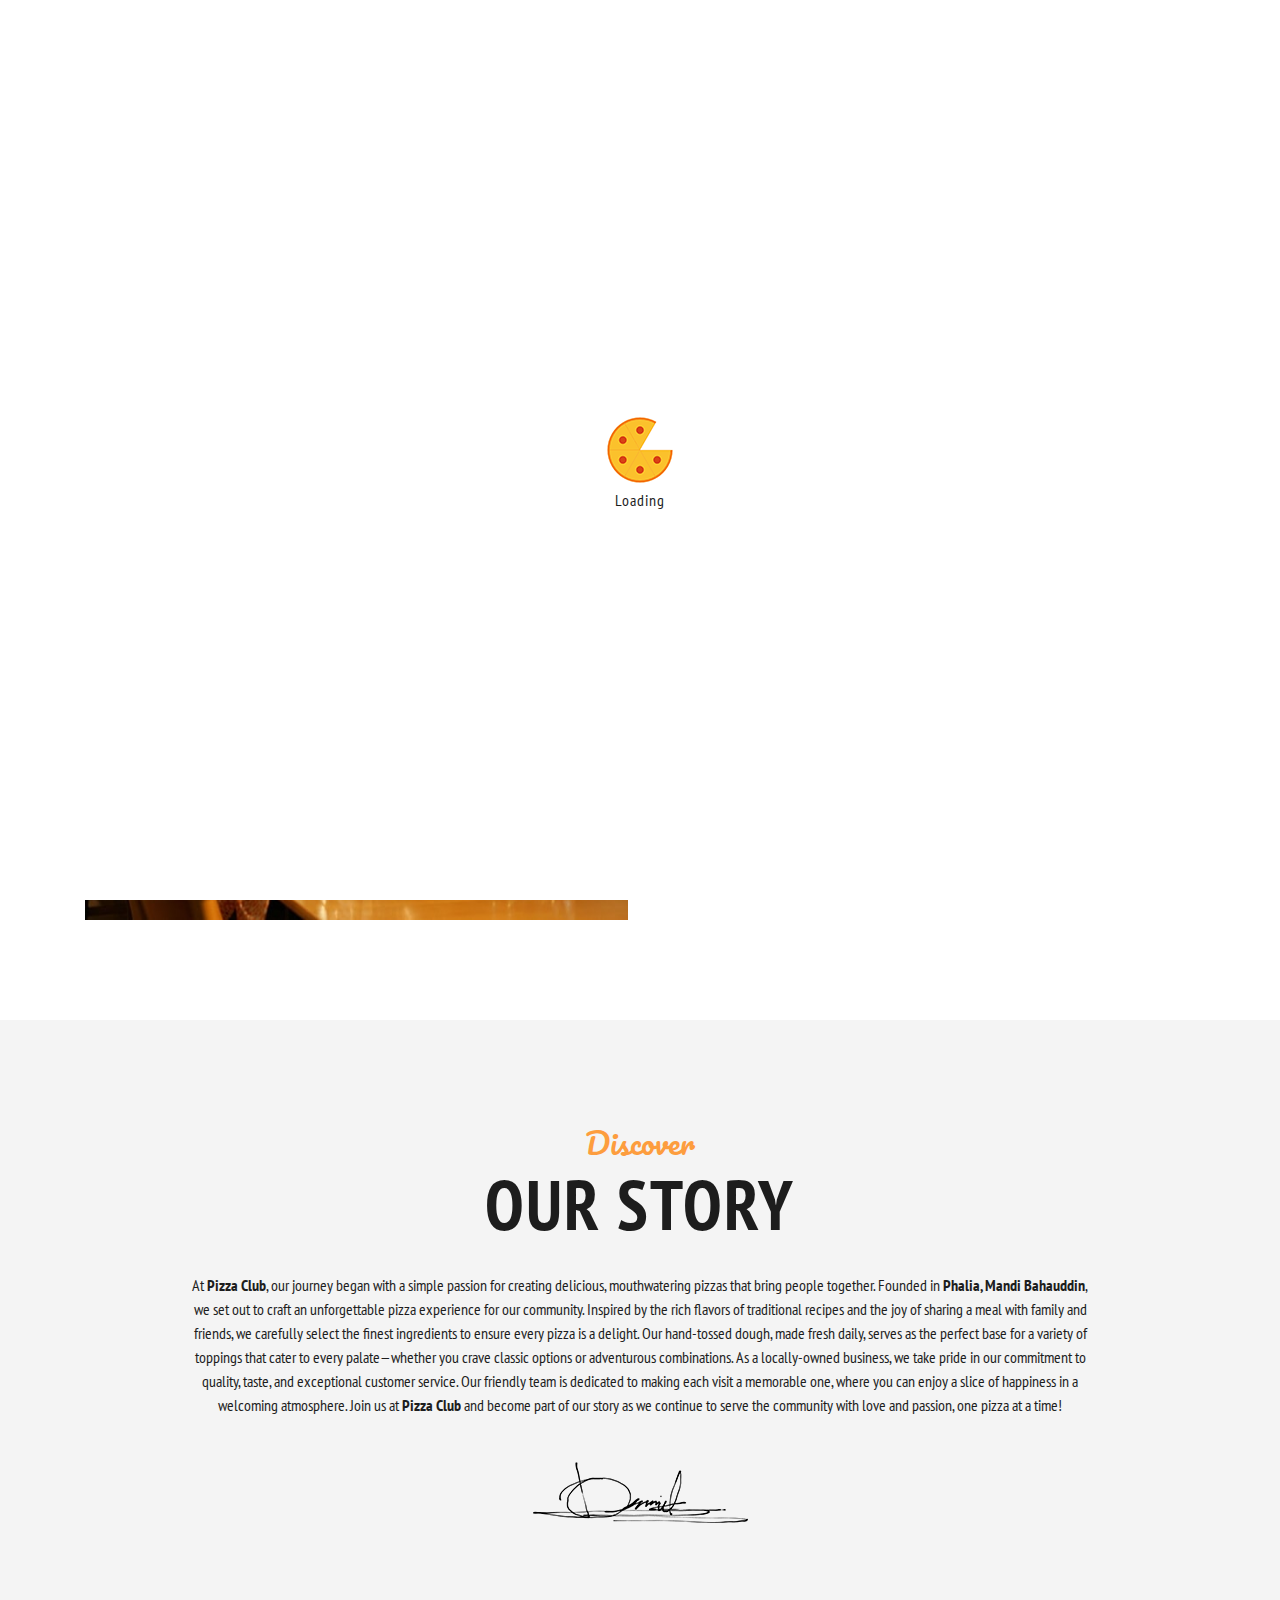
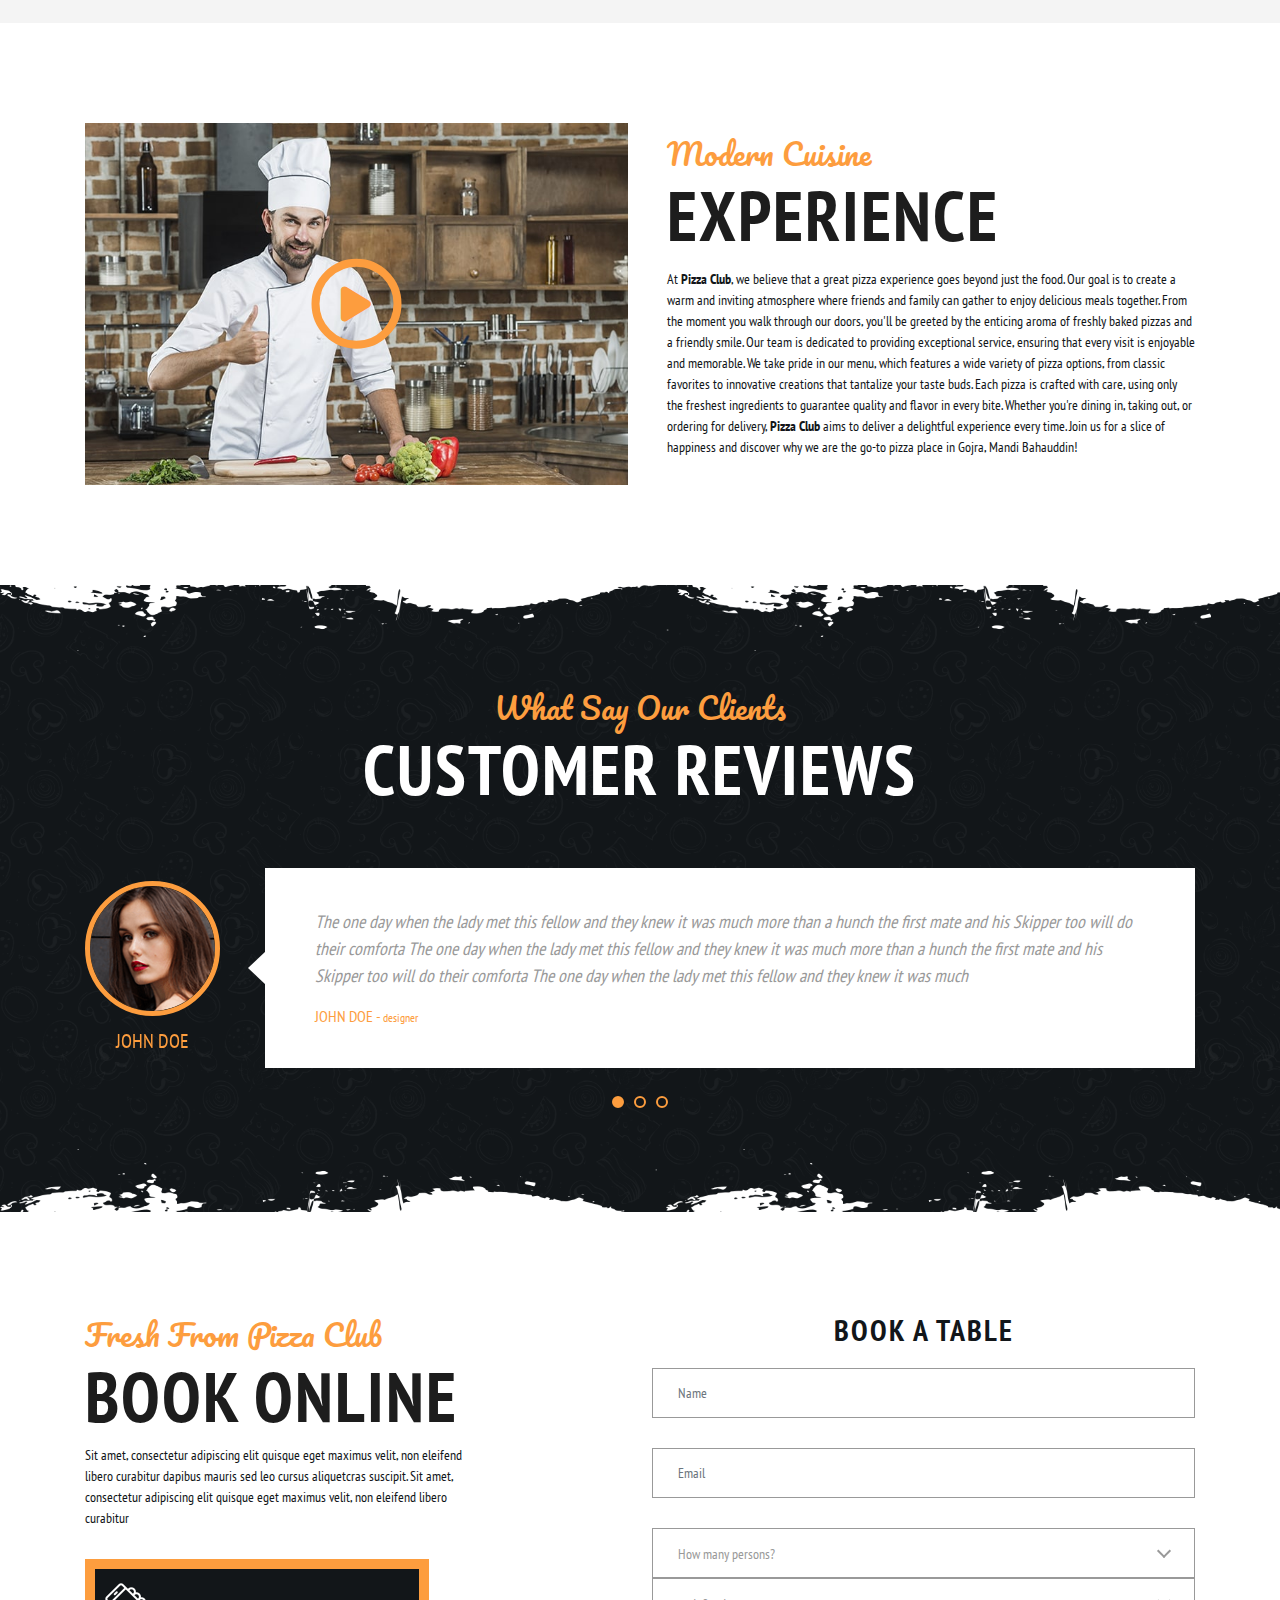
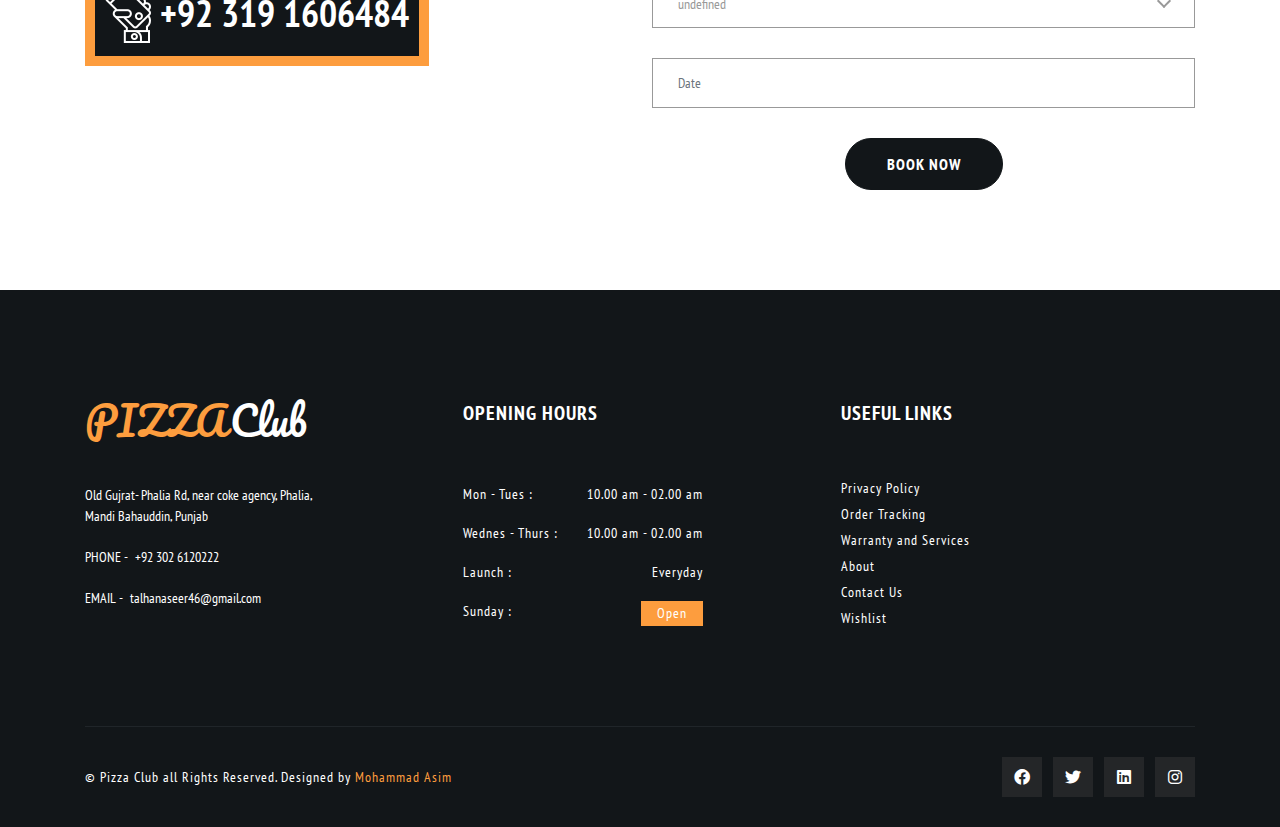
<file: about-us.html>
<!DOCTYPE html>
<html lang="en">
<head>
	<title>HN Pizza</title>
	<meta name="viewport" content="width=device-width, initial-scale=1.0">
	<meta charset="utf-8" />
	<link type="image/x-icon" href="images/fav-icon.png" rel="icon">
	<link rel="stylesheet" href="css/font-awesome.min.css">
	<link rel="stylesheet" type="text/css" href="css/animate.css">
	<link rel="stylesheet" type="text/css" href="css/owl.carousel.css">
	<link rel="stylesheet" type="text/css" href="css/bootstrap.min.css">
	<link rel="stylesheet" type="text/css" href="css/style.css">
	<link rel="stylesheet" type="text/css" href="css/responsive.css">
    <link rel="stylesheet" href="https://cdnjs.cloudflare.com/ajax/libs/font-awesome/6.0.0-beta3/css/all.min.css">

	
<!-- Google Tag Manager -->
<script>(function(w,d,s,l,i){w[l]=w[l]||[];w[l].push({'gtm.start':
new Date().getTime(),event:'gtm.js'});var f=d.getElementsByTagName(s)[0],
j=d.createElement(s),dl=l!='dataLayer'?'&l='+l:'';j.async=true;j.src=
'https://www.googletagmanager.com/gtm.js?id='+i+dl;f.parentNode.insertBefore(j,f);
})(window,document,'script','dataLayer','GTM-PVTN7BBB');</script>
<!-- End Google Tag Manager -->
<style>
    .whatsapp {
    position: fixed;
    left: 20px;
    bottom: 25px;
    z-index: 1000;
    background-color: #25D366;
    border-radius: 50%;
    padding: 5px;
    cursor: pointer;
    width: 50px;
    height: 50px;

}
.whatsapp svg {
   
    fill: #fff;
}
     </style>
</head>

<body>
<!-- Google Tag Manager (noscript) -->
<noscript><iframe src="https://www.googletagmanager.com/ns.html?id=GTM-PVTN7BBB"
height="0" width="0" style="display:none;visibility:hidden"></iframe></noscript>
<!-- End Google Tag Manager (noscript) -->

	<!-- Start preloader -->
	<div id="preloader">
		<label>Loading</label>
	</div>
	<!-- End preloader -->

    <header id="header">
        <div class="container">
            <div class="row m-0 align-items-center">
                <div class="col-xl-3 col-lg-2 col-md-4 col-3 p-0">
                    <div class="navbar-header">
                        <a class="navbar-brand page-scroll" href="index.html">
		                	<span style=" font-size: 40px; color: #fd9d3e; font-family: 'Pacifico', cursive; text-transform: uppercase;">Pizza</span>  <span style="color: #fff; font-size: 40px; font-family: 'Pacifico', cursive;">Club</span>
		                </a>
                    </div>
                </div>
                <div class="col-xl-9 col-lg-10 col-md-8 col-9 p-0 text-end">
                    <div id="menu" class="navbar-collapse collapse">
                        <ul class="nav navbar-nav">
                            <li class="level">
                                <a href="index.html" class="page-scroll">Home</a>
                            </li>
                            <li class="level dropdown set">
                                <a href="menu-1.html" class="page-scroll">Menu</a>
                                <span class="opener plus"></span>
                                <div class="megamenu mobile-sub-menu content megamenu-big">
                                    <div class="megamenu-inner-top">
                                        <ul class="sub-menu-level1">
                                            <li class="level2 menu-list-d">
                                                <div class="row">
                                                    <div class="col-xl-9 col-lg-9 col-md-9">
                                                        <div class="row">
                                                            <div class="col-xl-4 col-lg-4 col-md-4">
                                                                <div class="menu-grid">
                                                                    <a href="#" class="menu-grid-center">
                                                                        <div class="pizza-menu">
                                                                            <img src="images/1.png" alt="pizza">
                                                                        </div>
                                                                        <div class="pizza-det">
                                                                            <p class="Pizza-name-1">Pepperoni</p>
                                                                            <span class="pizza-price-1">$12.99</span>
                                                                        </div>
                                                                    </a>
                                                                </div>
                                                            </div>
                                                            <div class="col-xl-4 col-lg-4 col-md-4">
                                                                <div class="menu-grid">
                                                                    <a href="#" class="menu-grid-center">
                                                                        <div class="pizza-menu">
                                                                            <img src="images/1-1.png" alt="pizza">
                                                                        </div>
                                                                        <div class="pizza-det">
                                                                            <p class="Pizza-name-1">Vegetarian</p>
                                                                            <span class="pizza-price-1">$12.99</span>
                                                                        </div>
                                                                    </a>
                                                                </div>
                                                            </div>
                                                            <div class="col-xl-4 col-lg-4 col-md-4">
                                                                <div class="menu-grid">
                                                                    <a href="#" class="menu-grid-center">
                                                                        <div class="pizza-menu">
                                                                            <img src="images/2.png" alt="pizza">
                                                                        </div>
                                                                        <div class="pizza-det">
                                                                            <p class="Pizza-name-1">Specialty</p>
                                                                            <span class="pizza-price-1">$12.99</span>
                                                                        </div>
                                                                    </a>
                                                                </div>
                                                            </div>
                                                            <div class="col-xl-4 col-lg-4 col-md-4">
                                                                <div class="menu-grid">
                                                                    <a href="#" class="menu-grid-center">
                                                                        <div class="pizza-menu">
                                                                            <img src="images/2-1.png" alt="pizza">
                                                                        </div>
                                                                        <div class="pizza-det">
                                                                            <p class="Pizza-name-1">Ham & Cheese</p>
                                                                            <span class="pizza-price-1">$12.99</span>
                                                                        </div>
                                                                    </a>
                                                                </div>
                                                            </div>
                                                            <div class="col-xl-4 col-lg-4 col-md-4">
                                                                <div class="menu-grid">
                                                                    <a href="#" class="menu-grid-center">
                                                                        <div class="pizza-menu">
                                                                            <img src="images/3.png" alt="pizza">
                                                                        </div>
                                                                        <div class="pizza-det">
                                                                            <p class="Pizza-name-1">Onion</p>
                                                                            <span class="pizza-price-1">$12.99</span>
                                                                        </div>
                                                                    </a>
                                                                </div>
                                                            </div>
                                                            <div class="col-xl-4 col-lg-4 col-md-4">
                                                                <div class="menu-grid">
                                                                    <a href="#" class="menu-grid-center">
                                                                        <div class="pizza-menu">
                                                                            <img src="images/4.png" alt="pizza">
                                                                        </div>
                                                                        <div class="pizza-det">
                                                                            <p class="Pizza-name-1">Margheritapizza</p>
                                                                            <span class="pizza-price-1">$12.99</span>
                                                                        </div>
                                                                    </a>
                                                                </div>
                                                            </div>
                                                        </div>
                                                    </div>
                                                    <div class="col-xl-3 col-lg-3 col-md-3">
                                                        <ul>
                                                            <li><a href="#">Menu list</a></li>
                                                            <li><a href="#">Menu grid</a></li>
                                                            <li><a href="#">Special Pizza</a></li>
                                                            <li><a href="#">All pizza</a></li>
                                                        </ul>
                                                    </div>
                                                </div>
                                            </li>
                                            <li class="level2 level2 menu-list-res">
                                                <ul class="sub-menu-level2 ">
                                                    <li class="level3"><a href="#"><span>■</span>Menu list</a></li>
                                                    <li class="level3"><a href="#"><span>■</span>Menu grid</a></li>
                                                    <li class="level3"><a href="#"><span>■</span>Special Pizza</a></li>
                                                    <li class="level3"><a href="#"><span>■</span>All pizza</a></li>
                                                </ul>
                                            </li>
                                        </ul>
                                    </div>
                                </div>
                            </li>
                            
                            <li class="level">
                                <a href="./about-us.html" class="page-scroll">About Us</a>
                            </li>
                            
                        </ul>
                    </div>
                    <div class=" header-right-link">
                        <ul>
                            <li class="call-icon">
                                <a href="tel:+92302 6120222">
			                		<span class="icon"></span>
			                		<div class="link-text">+92302 6120222</div>
			                	</a>
                            </li>
                            <li class="cart-icon">
                                <a href="#"> 
                                    <span class="icon"></span>
                                    <div class="link-text">0 items - <span>$0.00</span></div>
                                </a>
                                <div class="cart-dropdown header-link-dropdown">
                                    <ul class="cart-list link-dropdown-list">
                                        <li>
                                            <a class="close-cart" href="#"><i class="fa fa-times-circle"></i></a>
                                            <div class="media">
                                                <a href="#" class="pull-left">
                                                    <img alt="Pizzon" src="images/1.png">
                                                </a>
                                                <div class="media-body">
                                                    <span><a href="#">Margherita Pizza</a></span>
                                                    <p class="cart-price">$14.99</p>
                                                    <div class="product-qty">
                                                        <label>Qty:</label>
                                                        <div class="custom-qty">
                                                            <input type="text" name="qty" maxlength="8" value="1" title="Qty" class="input-text qty" disabled="">
                                                        </div>
                                                    </div>
                                                </div>
                                            </div>
                                        </li>
                                        <li>
                                            <a class="close-cart" href="#"><i class="fa fa-times-circle"></i></a>
                                            <div class="media">
                                                <a class="pull-left" href="#">
                                                    <img alt="Pizzon" src="images/2.png">
                                                </a>
                                                <div class="media-body">
                                                    <span><a href="#">Greek Pizza</a></span>
                                                    <p class="cart-price">$14.99</p>
                                                    <div class="product-qty">
                                                        <label>Qty:</label>
                                                        <div class="custom-qty">
                                                            <input type="text" name="qty" maxlength="8" value="1" title="Qty" class="input-text qty" disabled="">
                                                        </div>
                                                    </div>
                                                </div>
                                            </div>
                                        </li>
                                    </ul>
                                    <p class="cart-sub-totle">
                                        <span class="pull-left">Cart Subtotal</span>
                                        <span class="pull-right"><strong class="price-box">$29.98</strong></span>
                                    </p>
                                    <div class="clearfix"></div>
                                    <div class="mt-20 text-start">
                                        <a href="#" class="btn-color btn">Cart</a>
                                        <a href="#" class="btn-color btn right-side">Checkout</a>
                                    </div>
                                </div>
                            </li>
                            
                            <li class="order-online d-none d-md-block">
                                <a href="#" class="btn btn-green">Order online</a>
                            </li>
                            <li class="side-toggle">
                                <button data-target=".navbar-collapse" data-toggle="collapse" class="navbar-toggle" type="button"><span></span></button>
                            </li>
                        </ul>
                    </div>
                </div>
            </div>
        </div>
    </header>

	<section id="top" class="page-banner" style="background: #121619 url(images/blog-7.jpg) no-repeat center / cover;">
		<div class="container">
			<div class="row">
				<div class="col-xl-12 col-lg-12 col-md-12">
					<div class="page-title">
						<h1 class="page-headding wow fadeInUp">About Us</h1>
						<ul class="wow fadeInUp">
							<li><a href="index.html" class="page-name">Home</a></li>
							<li>About Us</li>
						</ul>
					</div>
				</div>
			</div>
		</div>
	</section>

	<section class="about-section ptb">
		<div class="container">
			<div class="row flex-center">
				<div class="col-xl-6 col-lg-6 col-md-6 wow fadeInLeft">
					<div class="about-img"><img src="./images/about-1.jpg" alt="about"></div>
				</div>
				<div class="col-xl-6 col-lg-6 col-md-6 wow fadeInRight">
					<div class="about-text">
						<div class="headding-part">
							<p class="headding-sub">Delicious Restaurant</p>
							<h2 class="headding-title text-uppercase fw-bold">about Pizza Club</h2>
						</div>
						<div class="about-desc">
							<p class="desc-about">Sit amet, consectetur adipiscing elit quisque eget maximus velit, non eleifend libero curabitur dapibus mauris sed leo cursus aliquetcras suscipit. Sit amet, consectetur adipiscing elit quisque eget maximus velit, non eleifend libero curabitur Sit amet, consectetur adipiscing elit quisque eget maximus velit, non eleifend libero curabitur dapibus mauris sed leo cursus aliquetcras suscipit. Sit amet.</p>
						</div>
					</div>
				</div>
			</div>
		</div>
	</section>

	<section class="our-story ptb">
		<div class="container">
			<div class="row">
				<div class="col-xl-12 col-lg-12 col-md-12">
					<div class="headding-part text-center">
						<p class="headding-sub wow fadeInUp">Discover</p>
						<h2 class="headding-title text-uppercase font-weight-bold wow fadeInUp">OUR STORY</h2>
					</div>
				</div>
				<div class="col-xl-12 col-lg-12 col-md-12">
					<div class="story text-center wow fadeInUp">
						<p class="story-text">
                            At <strong>Pizza Club</strong>, our journey began with a simple passion for creating delicious, mouthwatering pizzas that bring people together. Founded in <strong>Phalia, Mandi Bahauddin</strong>, we set out to craft an unforgettable pizza experience for our community.

                            Inspired by the rich flavors of traditional recipes and the joy of sharing a meal with family and friends, we carefully select the finest ingredients to ensure every pizza is a delight. Our hand-tossed dough, made fresh daily, serves as the perfect base for a variety of toppings that cater to every palate—whether you crave classic options or adventurous combinations.
                            
                            As a locally-owned business, we take pride in our commitment to quality, taste, and exceptional customer service. Our friendly team is dedicated to making each visit a memorable one, where you can enjoy a slice of happiness in a welcoming atmosphere.
                            
                            Join us at <strong>Pizza Club</strong> and become part of our story as we continue to serve the community with love and passion, one pizza at a time!
                        </p>
						<img src="./images/story.png" alt="story">
					</div>
				</div>
			</div>
		</div>
	</section>

	<section class="experience ptb">
		<div class="container">
			<div class="row flex-center">
				<div class="col-xl-6 col-lg-6 col-md-6 wow fadeInLeft">
					<div class="about-img overlay">
						<img src="./images/about-2.jpg" alt="about">
						<a href="javascript:void(0)" class="play-icon" data-bs-toggle="modal" data-bs-target="#form">
							<span>
								<i class="fa fa-play" style="margin-left: -10px;" aria-hidden="true"></i>
							</span>
						</a>
					</div>
				</div>
				<div class="col-xl-6 col-lg-6 col-md-6 wow fadeInRight">
					<div class="about-text">
						<div class="headding-part">
							<p class="headding-sub">Modern Cuisine</p>
							<h2 class="headding-title text-uppercase font-weight-bold">Experience</h2>
						</div>
						<div class="about-desc">
							<p class="desc-about">
                                
                                At <strong>Pizza Club</strong>, we believe that a great pizza experience goes beyond just the food. Our goal is to create a warm and inviting atmosphere where friends and family can gather to enjoy delicious meals together.

                                From the moment you walk through our doors, you'll be greeted by the enticing aroma of freshly baked pizzas and a friendly smile. Our team is dedicated to providing exceptional service, ensuring that every visit is enjoyable and memorable.
                                
                                We take pride in our menu, which features a wide variety of pizza options, from classic favorites to innovative creations that tantalize your taste buds. Each pizza is crafted with care, using only the freshest ingredients to guarantee quality and flavor in every bite.
                                
                                Whether you're dining in, taking out, or ordering for delivery, <strong>Pizza Club</strong> aims to deliver a delightful experience every time. Join us for a slice of happiness and discover why we are the go-to pizza place in Gojra, Mandi Bahauddin! 
                            </p>
						</div>
					</div>
				</div>
			</div>
		</div>
	</section>

	<section class="customer about-cus ptb">
		<div class="container">
			<div class="customer-inner">
				<div class="customer-top-bg"><img src="images/customer-top-bg.png" alt="customer"></div>
				<div class="headding-part pb-50 text-center">
					<p  class="headding-sub wow fadeInUp">What Say Our Clients</p>
					<h2 class="headding-title text-uppercase font-weight-bold wow fadeInUp">Customer Reviews</h2>
				</div>
				<div class="customer-slide owl-carousel wow fadeInUp">
					<div class="customer-detail">
						<div class="customer-img">
							<div class="customer-img-in">
								<img src="images/customer-1.png" alt="customer" class="customer-image">
								<p class="customer-name">John doe</p>
							</div>
						</div>
						<div class="customer-reviews">
							<p class="review-cus">The one day when the lady met this fellow and they knew it was much more than a hunch the first mate and his Skipper too will do their comforta The one day when the lady met this fellow and they knew it was much more than a hunch the first mate and his Skipper too will do their comforta The one day when the lady met this fellow and they knew it was much </p>
							<label class="post-name">john doe - <span>Designer</span></label>
						</div>
					</div>
					<div class="customer-detail">
						<div class="customer-img">
							<div class="customer-img-in">
								<img src="images/customer-1.png" alt="customer"  class="customer-image">
								<p class="customer-name">John doe</p>
							</div>
						</div>
						<div class="customer-reviews">
							<p class="review-cus">The one day when the lady met this fellow and they knew it was much more than a hunch the first mate and his Skipper too will do their comforta The one day when the lady met this fellow and they knew it was much more than a hunch the first mate and his Skipper too will do their comforta The one day when the lady met this fellow and they knew it was much </p>
							<label class="post-name">john doe - <span>Designer</span></label>
						</div>
					</div>
					<div class="customer-detail">
						<div class="customer-img">
							<div class="customer-img-in">
								<img src="images/customer-1.png" alt="customer" class="customer-image">
								<p class="customer-name">John doe</p>
							</div>
						</div>
						<div class="customer-reviews">
							<p class="review-cus">The one day when the lady met this fellow and they knew it was much more than a hunch the first mate and his Skipper too will do their comforta The one day when the lady met this fellow and they knew it was much more than a hunch the first mate and his Skipper too will do their comforta The one day when the lady met this fellow and they knew it was much </p>
							<label class="post-name">john doe - <span>Designer</span></label>
						</div>
					</div>
				</div>
				<div class="customer-bottom-bg"><img src="images/customer-bottom-bg.png" alt="customer"></div>
			</div>
		</div>
	</section>

	<section class="online-booking ptb">
        <div class="container">
            <div class="row">
                <div class="col-xl-6 col-lg-6 col-md-6 relative wow fadeInLeft animated" style="visibility: visible;">
                    <div class="max-w-390">
                        <div class="headding-part">
                            <p class="headding-sub">Fresh From Pizza Club</p>
                            <h2 class="headding-title text-uppercase fw-bold">BOOK ONLINE</h2>
                        </div>
                        <p class="online-des">Sit amet, consectetur adipiscing elit quisque eget maximus velit, non eleifend libero curabitur dapibus mauris sed leo cursus aliquetcras suscipit. Sit amet, consectetur adipiscing elit quisque eget maximus velit, non eleifend
                            libero curabitur </p>
                        <a href="tel:+92 319 1606484" class="online-call">+92 319 1606484</a>
                    </div>
                </div>
                <div class="col-xl-6 col-lg-6 col-md-6 text-center relative wow fadeInRight animated" style="visibility: visible;">
                    <h2 class="book-table text-uppercase">Book a table</h2>
                    <form class="online-order-form">
                        <div class="form-group">
                            <input type="text" class="form-control" id="name" placeholder="Name" required="">
                        </div>
                        <div class="form-group">
                            <input type="text" class="form-control" id="email" placeholder="Email" required="">
                        </div>
                        <div class="form-group">
                            <div class="custom-select-wrapper"><select name="sources" id="sources" class="custom-select sources form-control" data-placeholder="How many persons?" style="display: none;">
								   <option value="profile" selected="">Person 5</option>
								   <option value="word">Person 4</option>
								   <option value="hashtag">Person 3</option>
							</select><div class="custom-select sources form-control"><span class="custom-select-trigger">How many persons?</span><div class="custom-options"><span class="custom-option undefined" data-value="profile">Person 5</span><span class="custom-option undefined" data-value="word">Person 4</span><span class="custom-option undefined" data-value="hashtag">Person 3</span></div></div></div>
                        </div>
                        <div class="form-group">
                            <input type="text" class="form-control" id="date" placeholder="Date" required="">
                        </div>
                        <button type="submit" class="more-table-v">book now</button>
                    </form>
                </div>
            </div>
        </div>
    </section>

	<div class="modal fade" id="form" tabindex="-1" role="dialog" aria-label="exampleModalLabel" aria-hidden="true">
	  	<div class="modal-dialog modal-dialog-centered" role="document">
	    	<div class="modal-content">
	        	<button type="button" class="close" data-bs-dismiss="modal" aria-label="Close">
	          		<span aria-hidden="true">&times;</span>
	        	</button>
	        	<iframe class="video-play" src="https://www.youtube.com/embed/wX8foM1z7S0?si=8g4RUltVQL9qLjp0" title="YouTube video player"  allow="accelerometer; autoplay; clipboard-write; encrypted-media; gyroscope; picture-in-picture" allowfullscreen></iframe>
	    	
            </div>
	  	</div>
	</div>

	<div class="top-scrolling">
		<a href="#top" class="scrollTo"><i class="fa fa-angle-up" aria-hidden="true"></i></a>
	</div>
    <a href="https://wa.me/+923026120222" target="_blank" class="whatsapp" style="transform: scale(1);">
   
        <svg xmlns="http://www.w3.org/2000/svg" xmlns:xlink="http://www.w3.org/1999/xlink" viewBox="0 0 32 32">
            <path d="M19.11 17.205c-.372 0-1.088 1.39-1.518 1.39a.63.63 0 0 1-.315-.1c-.802-.402-1.504-.817-2.163-1.447-.545-.516-1.146-1.29-1.46-1.963a.426.426 0 0 1-.073-.215c0-.33.99-.945.99-1.49 0-.143-.73-2.09-.832-2.335-.143-.372-.214-.487-.6-.487-.187 0-.36-.043-.53-.043-.302 0-.53.115-.746.315-.688.645-1.032 1.318-1.06 2.264v.114c-.015.99.472 1.977 1.017 2.78 1.23 1.82 2.506 3.41 4.554 4.34.616.287 2.035.888 2.722.888.817 0 2.15-.515 2.478-1.318.13-.33.244-.73.244-1.088 0-.058 0-.144-.03-.215-.1-.172-2.434-1.39-2.678-1.39zm-2.908 7.593c-1.747 0-3.48-.53-4.942-1.49L7.793 24.41l1.132-3.337a8.955 8.955 0 0 1-1.72-5.272c0-4.955 4.04-8.995 8.997-8.995S25.2 10.845 25.2 15.8c0 4.958-4.04 8.998-8.998 8.998zm0-19.798c-5.96 0-10.8 4.842-10.8 10.8 0 1.964.53 3.898 1.546 5.574L5 27.176l5.974-1.92a10.807 10.807 0 0 0 16.03-9.455c0-5.958-4.842-10.8-10.802-10.8z" fill-rule="evenodd"></path>
        </svg>
    
</a>
<footer>
    <div class="container">
        <div class="footer">
            <div class="row">
                <div class="col-xl-4 col-lg-4 col-md-4 footer-box">
                    <div class="footer-logo">
                        <a class="navbar-brand page-scroll" href="index.html">
                            <span style=" font-size: 40px; color: #fd9d3e; font-family: 'Pacifico', cursive; text-transform: uppercase;">Pizza</span>  <span style="color: #fff; font-size: 40px; font-family: 'Pacifico', cursive;">Club</span>
                        </a>
                        <p class="footer-des">Old Gujrat- Phalia Rd, near coke agency, Phalia, Mandi Bahauddin, Punjab</p>
                        <ul>
                            <li>phone - <a href="tel:+92302 6120222">+92 302 6120222</a></li>
                            <li>email - <a href="talhanaseer46@gmail.com">talhanaseer46@gmail.com</a></li>
                        </ul>
                    </div>
                </div>

                <div class="col-xl-4 col-lg-4 col-md-4 footer-box">
                    <div class="opening-hours">
                        <h2>Opening Hours</h2>
                        <ul>
                            <li>Mon - Tues : <span>10.00 am - 02.00 am</span></li>
                            <li>Wednes - Thurs : <span>10.00 am - 02.00 am</span></li>
                            <li>Launch : <span>Everyday</span></li>
                            <li>Sunday : <span class="footer-close">Open</span></li>
                        </ul>
                    </div>
                </div>

                <div class="col-xl-4 col-lg-4 col-md-4 footer-box">
                    <div class="useful-links">
                        <h2>useful links</h2>
                        <ul>
                            <li><a href="#">Privacy Policy</a></li>
                            <li><a href="#">Order Tracking</a></li>
                            <li><a href="#">Warranty and Services</a></li>
                            <li><a href="about.html">About</a></li>
                            <li><a href="contact.html">Contact Us</a></li>
                            <li><a href="#">Wishlist</a></li>
                        </ul>
                    </div>
                </div>
            </div>
        </div>
        <div class="copyright">
            <div class="row align-items-center">
                <div class="col-xl-6 col-lg-6 col-md-6 copyright-box">
                    <p class="copy-text">© Pizza Club all Rights Reserved. Designed by <a href="#" target="_blank">Mohammad Asim</a></p>
                </div>

                <div class="col-xl-6 col-lg-6 col-md-6 copyright-box">
                    <ul>
                        <li><a href="https://www.facebook.com/goodfoodphalia/"><i class="fab fa-facebook" aria-hidden="true"></i></a></li>
                        <li><a href="#"><i class="fab fa-twitter" aria-hidden="true"></i>                            </a></li>
                        <li><a href="#"><i class="fab fa-linkedin" aria-hidden="true"></i>                            </a></li>
                        <li><a href="https://www.instagram.com/explore/locations/100927344832468/the-pizza-club/"><i class="fab fa-instagram" aria-hidden="true"></i>
                        </a></li>
                    </ul>
                </div>
            </div>
        </div>
    </div>
</footer>

	<script src="js/jquery.min.js"></script>
	<script src="js/owl.carousel.min.js"></script>
	<script src="js/animation.js"></script>
	<script src="js/bootstrap.min.js"></script>
	<script src="js/script.js"></script>

</body>
</html>
</file>
<file: css/style.css>
/* 
* Google Fonts

* BASIC STYLE
  - General Style    
  - Common Style
  - Headings Style    
  - Button Style    
  - Form Style    
  - Spacer Style

* HEADER

* CONTENT
  - Banner Style
  - Services Features section
  - Our speciality section
  - Special Menu section
  - Online Booking
  - Chef section
  - News section
  - Customer reviews section
  - About section
  - Menu Page
  - Blog Page
  - Reservation Page
  - About Page
  - Contact Page
  - Product categories Page
  - Product Grid Page
  - Product Detail Page
  - Cart Page
  - Checkout Page
  - 404 Page

* FOOTER
*/

/*_______________________________________________________
// BASIC STYLE  //----------------------------
_______________________________________________________*/

/* -------------// Google Fonts //------------- */

@import url('https://fonts.googleapis.com/css2?family=PT+Sans+Narrow:wght@400;700&family=Pacifico&display=swap');
/* -------------// General Style //------------- */

* {
    box-sizing: border-box;
}

body {
    padding: 0;
    margin: 0;
    font-family: 'PT Sans Narrow', sans-serif;
    font-size: 16px;
    font-weight: 400;
    color: #999;
}

h1,
h2,
h3,
h4,
h5,
h6 {
    padding: 0px;
    margin: 0;
}

ul,
li {
    padding: 0;
    margin: 0;
    list-style: none;
}

a {
    padding: 0;
    margin: 0;
    text-decoration: none;
    transition: all 400ms ease;
    color: #1d1d1d;
    cursor: pointer;
}

a:hover {
    text-decoration: none;
    color: #fd9d3e;
}

p {
    padding: 0;
    margin: 0;
}

button {
    outline: none;
    transition: all 400ms ease;
}

button:focus {
    outline: none;
}

input {
    outline: none;
    transition: all 400ms ease;
    outline: none;
}

input:focus {
    outline: none !important;
    box-shadow: unset !important;
}

textarea:focus {
    outline: none;
    box-shadow: unset !important;
}

img {
    max-width: 100%;
}

/* -------------// Common Style //------------- */

.container {
    max-width: 1230px;
    padding-left: 15px;
    padding-right: 15px;
    margin: 0 auto;
}

.container:after {
    content: "";
    display: table;
    clear: both;
}

#preloader {
    position: fixed;
    left: 0px;
    top: 0px;
    width: 100%;
    height: 100%;
    z-index: 9999;
    background: url(../images/loader.gif) center no-repeat #fff;
}

#preloader label {
    position: absolute;
    top: 50%;
    left: 50%;
    transform: translate(-50%, -50%);
    margin-top: 50px;
    font-size: 16px;
    color: #1d1d1d;
    letter-spacing: 1px;
}

.headding-part .headding-sub {
    font-size: 30px;
    color: #fd9d3e;
    font-family: 'Pacifico', cursive;
    padding-bottom: 10px;
}

.headding-part .headding-title {
    font-size: 70px;
    color: #1d1d1d;
    line-height: 58px;
    letter-spacing: 2px;
    font-weight: 700;
}

.btn i.fa~span {
    margin-left: 5px;
}

hr {
    margin-bottom: 0px;
    margin-top: 0px;
    border-top: 1px solid #e5e5e5;
    border-bottom: none;
    border-left: none;
    border-right: none;
    opacity: 1;
}

/* -------------// Headings Style //------------- */

h1 {
    font-size: 43px;
    padding: 0px;
    margin: 0;
}

h2 {
    font-size: 35px;
    padding: 0px;
    margin: 0;
}

h3 {
    font-size: 20px;
    padding: 0px;
    margin: 0;
}

h4 {
    font-size: 17px;
    padding: 0px;
    margin: 0;
}

h5 {
    font-size: 15px;
    padding: 0px;
    margin: 0;
}

h6 {
    font-size: 13px;
    padding: 0px;
    margin: 0;
}

h1,
h2,
h3,
h4,
h5,
h6 {
    color: #1d1d1d;
}

/* -------------// Button Style //------------- */

.com-btn {
    background: #fd9d3e;
    border: 1px solid #fd9d3e;
    color: #ffffff;
    font-weight: 700;
    padding: 17px 41px;
    border-radius: 50px;
    display: inline-block;
    letter-spacing: 1px;
    text-transform: uppercase;
    margin-top: 40px;
}

.com-btn:hover {
    background: #fefefe;
    color: #fd9d3e;
}

.btn,
button {
    padding: 13px 15px;
    font-size: 16px;
    line-height: 16px;
    font-weight: 400;
    cursor: pointer;
    transition: all 0.3s ease 0s;
    -moz-transition: all 0.3s ease 0s;
    -webkit-transition: all 0.3s ease 0s;
    -o-transition: all 0.3s ease 0s;
    border-radius: 30px;
    -moz-border-radius: 30px;
    -webkit-border-radius: 30px;
    -o-border-radius: 30px;
    text-transform: uppercase;
    box-shadow: unset !important;
}

.btn-color {
    color: #fff !important;
    background: #fd9d3e;
    border: none;
    border: 1px solid #fd9d3e;
}

.btn-color:hover {
    color: #fd9d3e !important;
    background: transparent;
    border: 1px solid #fd9d3e;
}

.btn-green {
    color: #fff !important;
    background: #91b842;
    border: none;
}

button:focus {
    box-shadow: unset !important;
}

.btn-green:hover {
    color: #fff !important;
    background: #fd9d3e;
}

button.owl-prev {
    left: 30px;
}

button.owl-prev:before {
    content: "\f104";
    font-family: fontawesome;
    font-size: 50px;
}

button.owl-next {
    right: 30px;
}

button.owl-next:before {
    content: "\f105";
    font-family: fontawesome;
    font-size: 50px;
}

a.btn.btn-green {
    padding: 13px 15px !important;
}

a.btn.btn-green:hover {
    color: #fff !important;
    background: rgb(253 157 62 / .7);
}

.shopping-cart .btn {
    font-weight: 700;
    letter-spacing: 1px;
    padding: 18px 26px;
}

.btn.small {
    padding: 8px 15px;
    font-weight: 400;
    font-size: 14px;
}

.form-group {
    margin-bottom: 16px;
}

.form-control:focus {
    border-color: #fd9d3e;
}

.relative {
    position: relative;
}

/* -------------// Form Style //------------- */

.form-group {
    margin-bottom: 30px;
}

.form-control {
    font-size: 14px;
    color: #999999;
    padding: 0px 25px;
    height: 50px;
    border: 1px solid #999999;
    border-radius: unset;
}

.form-control:focus {
    border: 1px solid #fd9d3e;
}

.custom-select.sources.form-control {
    padding: 0;
    text-align: left;
    background: #fff;
}

.custom-select.sources.form-control.opened {
    border: 1px solid #fd9d3e;
}

.custom-select-trigger {
    position: relative;
    display: block;
    width: 100%;
    padding: 0;
    font-size: 14px;
    color: #999999;
    line-height: 50px;
    cursor: pointer;
    padding: 0px 25px;
}

.custom-select-trigger:after {
    position: absolute;
    display: block;
    content: '';
    width: 10px;
    height: 10px;
    top: 50%;
    right: 25px;
    margin-top: -3px;
    border-bottom: 2px solid #999999;
    border-right: 2px solid #999999;
    transform: rotate(45deg) translateY(-50%);
    transition: all .4s ease-in-out;
    transform-origin: 50% 0;
}

.custom-select-wrapper {
    position: relative;
    display: inline-block;
    user-select: none;
    width: 100%;
}

.custom-select-wrapper select {
    display: none;
}

.custom-select {
    position: relative;
    display: inline-block;
}

.custom-select.opened .custom-select-trigger:after {
    margin-top: 3px;
    transform: rotate(-135deg) translateY(-50%);
}

.custom-options {
    position: absolute;
    display: block;
    top: 100%;
    left: 0;
    right: 0;
    min-width: 100%;
    border: 1px solid #999999;
    background: #fff;
    transition: all .4s ease-in-out;
    opacity: 0;
    visibility: hidden;
    pointer-events: none;
    transform: translateY(-15px);
    opacity: 0;
    visibility: hidden;
    pointer-events: none;
    transform: translateY(-15px);
    z-index: 1
}

.custom-select.opened .custom-options {
    opacity: 1;
    visibility: visible;
    pointer-events: all;
    transform: translateY(0);
}

.option-hover:before {
    background: #f9f9f9;
}

.custom-option {
    position: relative;
    display: block;
    padding: 0 25px;
    border-bottom: 1px solid #999999;
    font-size: 14px;
    color: #999999;
    line-height: 47px;
    cursor: pointer;
    transition: all .4s ease-in-out;
}

.custom-option:last-of-type {
    border-bottom: 0;
    border-radius: 0 0 4px 4px;
}

.custom-option:hover,
.custom-option.selection {
    background: #f9f9f9;
}

textarea.form-control {
    padding-top: 13px;
    padding-bottom: 13px;
    min-height: 150px;
}

.right-side {
    float: right;
}

.align-left {
    text-align: left !important;
}

/* -------------// Spacer Style //------------- */

.ptb {
    padding-top: 100px;
    padding-bottom: 100px;
}

.pt-20 {
    padding-top: 20px;
}

.pt-50 {
    padding-top: 50px;
}

.pt-70 {
    padding-top: 70px;
}

.pt-100 {
    padding-top: 100px;
}

.pt-120 {
    padding-top: 120px;
}

.pt-140 {
    padding-top: 140px;
}

.pb-50 {
    padding-bottom: 50px;
}

.pb-100 {
    padding-bottom: 100px;
}

.pb-120 {
    padding-bottom: 120px;
}

.mt-20 {
    margin-top: 20px;
}

.mt-30 {
    margin-top: 30px;
}

.mb-20 {
    margin-bottom: 20px;
}

.mb-30 {
    margin-bottom: 30px;
}

.mb-60 {
    margin-bottom: 60px;
}

.mtb-30 {
    margin-top: 30px;
    margin-bottom: 30px;
}

.mb-sm-20 {
    margin-bottom: 20px;
}

/* -------------// Top Scrolling Style //------------- */

.top-scrolling {
    position: fixed;
    bottom: 20px;
    right: 20px;
    z-index: 2;
    opacity: 0;
    visibility: hidden;
    transition: all 400ms ease;
}

.top-scrolling.sticky {
    opacity: 1;
    visibility: visible;
}

.top-scrolling a {
    display: block;
    width: 40px;
    height: 40px;
    line-height: 36px;
    text-align: center;
    background: #fd9d3e;
    border-radius: 100%;
    color: #fff;
    font-size: 30px;
    box-shadow: 0px 0px 10px 0px rgba(255, 255, 255, 0.5);
}

.top-scrolling a:hover {
    background: #000;
}

table.border {
    border-color: #e5e5e5 !important;
}

/*_______________________________________________________
// HEADER  //----------------------------
_______________________________________________________*/

header#header {
    position: fixed;
    top: 0;
    width: 100%;
    z-index: 999;
    padding: 15px 0;
    background: transparent;
    transition: all 400ms ease;
}

header#header.sticky {
    background: #121619;
    box-shadow: 0px 0px 10px 0px rgba(255, 255, 255, 0.1);
    padding: 0px 0;
}

.header-shadow {
    box-shadow: 0px 0px 10px 0px rgba(255, 255, 255, 0.1);
}

.navbar-brand img {
    max-width: 100%;
    transition: all 400ms ease;
}

.navbar-header .navbar-brand {
    padding: 0;
    margin-right: 0;
    display: inline-block;
}

/* -------------// Navigation Menu Style //------------- */

.navbar-collapse.collapse {
    display: inline-block;
    padding-left: 0;
}

.navbar-collapse>ul {
    display: inline-block;
    float: none !important;
    text-align: left;
}

li.order-online {
    position: relative;
    top: 6px;
}

.nav>li {
    position: inherit;
    display: inline-block;
}

.navbar-nav>li>a {
    padding: 15px 18px;
    padding-left: 18px;
    display: inline-block;
    text-transform: uppercase;
    font-weight: 400;
    color: #fff;
    font-size: 16px;
    position: relative;
}

.navbar-nav .megamenu a {
    color: #000;
}

.navbar-nav .megamenu a span {
    color: #fd9d3e;
}

.navbar-nav>li:last-child>a {
    padding-right: 0;
}

.navbar-nav>li:hover>a,
.navbar-nav>li:focus>a {
    color: #eb974b;
}

#menu {
    padding-right: 30px;
}

.menu-toggle {
    width: 30px;
    height: 27px;
    background: #363535;
    position: absolute;
    top: 10px;
    right: 40px;
    display: none;
    align-items: center;
    justify-content: center;
}

.menu-toggle .toggle-bar {
    width: 80%;
    background: #fff;
    height: 2px;
    display: block;
    transition: all 400ms ease;
}

.menu-toggle .toggle-bar:before {
    content: "";
    position: absolute;
    top: 5px;
    left: 3px;
    width: 80%;
    height: 2px;
    background: #fff;
    transition: all 400ms ease;
}

.menu-toggle .toggle-bar:after {
    content: "";
    position: absolute;
    bottom: 5px;
    left: 3px;
    width: 80%;
    height: 2px;
    background: #fff;
    transition: all 400ms ease;
}

.menu-toggle.active .toggle-bar {
    background: transparent;
}

.menu-toggle.active .toggle-bar:before {
    transform: rotate(-45deg);
    top: 12px;
}

.menu-toggle.active .toggle-bar:after {
    transform: rotate(45deg);
    bottom: 13px;
}

/* megamenu start */

.megamenu {
    background: #fff;
    border-top: 3px solid #fd9d3e;
    box-shadow: 0 6px 12px rgba(0, 0, 0, 0.2);
    color: #a4a4a4;
    display: none;
    padding: 5px 15px;
    position: absolute;
    top: 100%;
    z-index: 2;
    transition: all 0.4s ease 0s;
    -moz-transition: all 0.4s ease 0s;
    -webkit-transition: all 0.4s ease 0s;
    -o-transition: all 0.4s ease 0s;
    min-width: 150px;
}

.megamenu.full {
    left: 0;
    width: 100%;
}

.megamenu-inner-top {
    display: inline-block;
    width: 100%;
}

.megamenu .sub-menu-level1 li.level2 {
    float: left;
}

.megamenu .level2>a {
    display: inline-block;
    margin-right: 35px;
    color: #e4964d;
    text-transform: uppercase;
    font-weight: 600;
    margin-bottom: 10px;
    max-width: 100%;
}

.megamenu .sub-menu-level2 li.level3>a {
    display: inline-block;
    padding: 5px 0;
    font-size: 16px;
    text-transform: capitalize;
}

.megamenu .sub-menu-level2 li.level3>a:hover {
    color: #e4964d;
}

.megamenu .sub-menu-level2 li.level3>a span {
    float: left;
    font-size: 0;
    margin-right: 9px;
    margin-top: 11px;
    width: 5px;
    height: 5px;
    background: #fd9d3e;
}

.megamenu-inner-top .left-p {
    padding-right: 30px;
}

.navbar-toggle {
    width: 30px;
    height: 27px;
    background: #363535;
    position: absolute;
    top: 7px;
    right: -15px;
    border-radius: unset;
    display: none;
    align-items: center;
    justify-content: center;
    padding: 0 !important;
    z-index: 99999;
}

.navbar-toggle span {
    width: 80%;
    background: #fff;
    height: 2px;
    display: block;
    transition: all 400ms ease;
}

.navbar-toggle span:before {
    content: "";
    position: absolute;
    top: 5px;
    left: 3px;
    width: 80%;
    height: 2px;
    background: #fff;
    transition: all 400ms ease;
}

.navbar-toggle span:after {
    content: "";
    position: absolute;
    bottom: 5px;
    left: 3px;
    width: 80%;
    height: 2px;
    background: #fff;
    transition: all 400ms ease;
}

.navbar-toggle.active span {
    background: transparent;
}

.navbar-toggle.active span:before {
    transform: rotate(-45deg);
    top: 12px;
}

.navbar-toggle.active span:after {
    transform: rotate(45deg);
    bottom: 13px;
}

.opener.plus {
    display: none;
}

/* megamenu end */

.header-right-link {
    float: right;
}

.header-right-link>ul>li {
    float: left;
    padding: 0 10px;
    position: relative;
    overflow: hidden;
}

.header-right-link ul li:hover {
    overflow: visible;
}

.header-right-link ul li>a {
    display: inline-block;
    padding: 11px 0;
}

.header-right-link>ul>li>a span.icon {
    background: url("../images/sprite.png") no-repeat scroll 0 0 transparent;
    height: 30px;
    width: 35px;
    float: left;
    transition: all 0.4s ease 0s;
    -moz-transition: all 0.4s ease 0s;
    -webkit-transition: all 0.4s ease 0s;
    -o-transition: all 0.4s ease 0s;
}

.header-right-link>ul>li>a .link-text {
    display: inline-block;
    margin-top: 4px;
    font-size: 16px;
    color: #fff;
}

.header-right-link ul li.cart-icon>a span.icon {
    background-position: -9px -14px;
    position: relative;
}

.header-right-link ul li.call-icon>a span.icon {
    background-position: -9px -89px;
    position: relative;
}

.header-right-link ul li.call-icon:hover>a span.icon {
    background-position: -9px -122px;
}

.header-link-dropdown {
    background: #fff;
    border-top: 3px solid #fd9d3e;
    box-shadow: 0 6px 12px rgba(0, 0, 0, 0.2);
    position: absolute;
    width: 290px;
    display: inline-block;
    right: 0;
    top: 100%;
    padding: 20px;
    opacity: 0;
    transition: all 0.4s ease-in-out 0s;
    -webkit-transition: all 0.4s ease-in-out 0s;
    -moz-transition: all 0.4s ease-in-out 0s;
    -o-transition: all 0.4s ease-in-out 0s;
    z-index: 3;
}

.header-right-link .link-dropdown-list>li {
    position: relative;
    padding-bottom: 15px;
    margin-bottom: 15px;
    border-bottom: 1px solid #dedede;
}

.header-right-link .link-dropdown-list>li {
    position: relative;
    padding-bottom: 15px;
    margin-bottom: 15px;
    border-bottom: 1px solid #dedede;
}

.cart-dropdown ul li a:hover {
    color: #e4964d;
}

.cart-dropdown .cart-list li .media {
    padding-right: 25px;
    margin-top: 0;
}

.cart-dropdown .media-body span {
    font-weight: 500;
    margin-bottom: 5px;
    font-size: 13px;
    line-height: 18px;
    display: inline-block;
}

.cart-dropdown .cart-list li .media .pull-left {
    width: 105px;
    padding-right: 20px;
}

.cart-dropdown .cart-list li .media .pull-left img {
    max-width: 100%;
}

.close-cart {
    height: 15px;
    position: absolute;
    right: 0;
    top: 0;
    width: 15px;
    padding: 0 !important;
}

.input-text.qty {
    border: 1px solid #dedede;
    border-radius: 5px;
    max-width: 50px;
    padding: 4px 13px;
    float: left;
    text-align: center;
    margin: 0 5px;
    margin-right: 0;
}

.cart-list.link-dropdown-list {
    text-align: left;
}

.cart-list.link-dropdown-list a {
    text-transform: uppercase;
}

.cart-dropdown .input-text.qty {
    background-color: transparent;
    padding: 2px 13px;
}

.cart-dropdown .cart-price {
    font-weight: 500;
    font-size: 16px;
}

.cart-dropdown .btn {
    padding: 13px 30px;
}

.product-qty {
    margin-top: 10px;
}

.custom-qty {
    display: inline-flex;
}

.side-toggle {
    display: none;
}

.menu-list-d .mega-menu-item .sub-res-head {
    margin-bottom: 10px;
    font-size: 20px;
    color: #1d1d1d;
    font-weight: 700;
}

.menu-list-d .mega-menu-item a {
    font-weight: 400;
    padding: 10px 0;
    position: relative;
    display: -webkit-box;
    display: -ms-flexbox;
    display: flex;
    -webkit-box-align: center;
    -ms-flex-align: center;
    align-items: center;
    color: #1d1d1d;
}

.mega-menu-promotion-wrapper {
    margin-top: 30px;
}

.menu-list-d .mega-menu-promotion {
    text-align: center;
}

.menu-list-d .mega-menu-promotion img {
    width: 150px;
    margin-bottom: 5px;
    -webkit-transition: .3s;
    -o-transition: .3s;
    transition: .3s;
    position: relative;
    top: 0;
}

.mega-menu-promotion-text h4 {
    margin-bottom: 5px;
    font-size: 18px;
}

.menu-list-d .mega-menu-promotion-text p a {
    display: block;
    padding: 0;
    color: #1d1d1d;
    font-weight: 700;
}

.mega-menu-promotion-text span {
    font-size: 14px;
    font-weight: 600;
    line-height: 21px;
    color: #848486;
}

.menu-list-d .mega-menu-item a:hover {
    color: #fd9d3e;
}

.menu-list-d .mega-menu-promotion:hover img {
    top: -10px;
}

.menu-list-res {
    display: none;
}

.megamenu-big {
    width: 100%;
    left: 0;
}

#header .col-xl-9 {
    position: unset;
}

#header .row.m-0 {
    position: relative;
}

.megamenu-big .menu-grid {
    padding: 10px 10px;
    margin-bottom: 10px;
    transition: all 400ms ease;
}

.menu-grid-center {
    display: flex;
    width: 100%;
    align-items: center;
}

.megamenu-big .menu-grid:hover {
    background: rgb(253 157 62 / .15);
}

.megamenu-big .pizza-menu {
    width: 100px;
    float: left;
}

.megamenu-big .pizza-menu img {
    width: 100%;
}

.megamenu-big .pizza-det {
    width: calc(100% - 100px);
    float: left;
    padding-left: 10px;
}

.megamenu-big .pizza-det .Pizza-name-1 {
    font-size: 16px;
    color: #000;
    text-overflow: ellipsis;
    white-space: nowrap;
    overflow: hidden;
}

.megamenu-big .pizza-det .pizza-price-1 {
    font-size: 16px;
    color: #fd9d3e;
}

.megamenu-big .menu-list-d ul {
    padding-top: 32px;
}

.megamenu-big .menu-list-d ul li {
    position: relative;
}

.megamenu-big .menu-list-d ul li:before {
    content: "";
    position: absolute;
    top: 14px;
    left: 0;
    width: 5px;
    height: 5px;
    background: #fd9d3e;
}

.megamenu-big .menu-list-d ul li a {
    color: #000 !important;
    font-size: 16px;
    padding: 3px 15px;
    display: inline-block;
    text-overflow: ellipsis;
    white-space: nowrap;
    overflow: hidden;
    max-width: 260px;
}

.megamenu-big .menu-list-d ul li a:hover {
    color: #fd9d3e !important;
}

/*_______________________________________________________
// CONTENT  //----------------------------
_______________________________________________________*/

/* -------------// Banner Style //------------- */

.banner {
    background-color: #121619;
    position: relative;
    min-height: 800px;
}

.banner:before {
    content: "";
    position: absolute;
    top: 0;
    left: 0;
    width: 100%;
    height: 100%;
    background-image: url(../images/chef-bg.png);
    background-size: cover;
    background-position: center;
    background-repeat: no-repeat;
    opacity: 0.3;
}

.banner .owl-item {
    min-height: 800px;
}

.banner-text {
    text-align: center;
    position: absolute;
    top: 150px;
    left: 50%;
    transform: translate(-50%);
    width: 100%;
    z-index: 1;
}

.banner-headding {
    font-size: 150px;
    color: #fefefe;
    text-transform: uppercase;
    font-weight: 700;
}

.banner-headding span {
    color: #fd9d3e;
}

.banner-sub-hed {
    font-size: 24px;
    color: #fd9d3e;
    text-transform: uppercase;
    letter-spacing: 9px;
}

.banner-images {
    position: absolute;
    bottom: 0;
    left: 50%;
    transform: translate(-50%);
}

.owl-carousel .owl-item .pizza-img {
    width: unset;
}

.owl-carousel .owl-item .pizza-it {
    width: unset;
}

.banner .fade:not(.show) {
    opacity: unset;
}

.banner .owl-item.active {
    opacity: 1;
}

.banner .owl-item {
    opacity: 0;
    transition: all 400ms ease;
}

.all-img-banner {
    position: relative;
}

.banner .owl-item {
    overflow: hidden;
}

.pizza-it {
    position: absolute;
}

.pizza-1 {
    bottom: 30px;
    right: -70px;
}

.pizza-2 {
    top: 20px;
    right: -120px;
    max-width: 350px;
}

.pizza-3 {
    top: 50px;
    left: 360px;
}

.pizza-4 {
    bottom: 80px;
    left: -20px;
}

.banner-slide-2 .banner-box,
.banner-slide-3 .banner-box {
    display: -ms-flexbox;
    display: flex;
    -ms-flex-wrap: wrap;
    flex-wrap: wrap;
    margin-right: -15px;
    margin-left: -15px;
    padding-top: 110px;
}

.banner-slide-2 .banner-text,
.banner-slide-3 .banner-text {
    -ms-flex: 0 0 50%;
    flex: 0 0 50%;
    max-width: 50%;
    padding-left: 15px;
    padding-right: 15px;
    transform: unset;
    text-align: unset;
    position: unset;
    align-items: center;
    display: flex;
}

.banner-slide-2 .banner-images,
.banner-slide-3 .banner-images {
    -ms-flex: 0 0 50%;
    flex: 0 0 50%;
    max-width: 50%;
    padding-left: 15px;
    padding-right: 15px;
    position: unset;
    transform: unset;
}

.banner-slide-2 .banner-box {
    padding-top: 120px;
}

.owl-carousel .owl-item .banner-slide-2 .pizza-img {
    margin: 0 auto;
}

.banner-slide-2 .pizza-it {
    position: absolute;
}

.banner-slide-2 .pizza-1 {
    top: -70px;
    right: -10px;
}

.banner-slide-2 .pizza-2 {
    top: -10px;
    left: 30px;
}

.banner-slide-2 .pizza-3 {
    top: 70px;
    left: -20px;
}

.banner-slide-2 .pizza-4 {
    bottom: -60px;
    right: 230px;
    left: unset;
}

.banner-slide-2 .pizza-5 {
    bottom: -60px;
    right: 10px;
}

.banner-slide-2 .pizza-6 {
    bottom: 60px;
    right: -20px;
}

.banner-slide-3 .pizza-it {
    position: absolute;
}

.banner-slide-3 .pizza-1 {
    top: -40px;
    left: 140px;
}

.banner-slide-3 .pizza-2 {
    bottom: -20px;
    left: 0px;
    top: unset;
}

.banner-slide-3 .pizza-3 {
    top: -20px;
    right: -20px;
}

.banner-slide-3 .pizza-4 {
    bottom: -10px;
    right: -30px;
    left: unset;
}

.banner-slide-3 .pizza-5 {
    top: 70px;
    right: -30px;
}

.banner-slide-3 .pizza-6 {
    top: 30px;
    left: 0px;
}

.active .banner-headding {
    -webkit-animation-duration: .5s;
    animation-duration: .5s;
    -webkit-animation-fill-mode: both;
    animation-fill-mode: both;
    animation-name: fadeInDown;
    animation-delay: 0.5s;
}

.active .banner-sub-hed {
    -webkit-animation-duration: .5s;
    animation-duration: .5s;
    -webkit-animation-fill-mode: both;
    animation-fill-mode: both;
    animation-name: fadeInDown;
    animation-delay: 0.5s;
}

.active .pizza-img {
    -webkit-animation-duration: 1s;
    animation-duration: 1s;
    -webkit-animation-fill-mode: both;
    animation-fill-mode: both;
    animation-name: fadeInUpBig;
    animation-delay: 0.5s;
}

.active .pizza-1 {
    -webkit-animation-duration: 1.5s;
    animation-duration: 1.5s;
    -webkit-animation-fill-mode: both;
    animation-fill-mode: both;
    animation-name: fadeInDown;
    animation-delay: 1.3s;
}

.active .pizza-2 {
    -webkit-animation-duration: 1.8s;
    animation-duration: 1.8s;
    -webkit-animation-fill-mode: both;
    animation-fill-mode: both;
    animation-name: fadeInDown;
    animation-delay: 1.8s;
}

.active .pizza-3 {
    -webkit-animation-duration: 2s;
    animation-duration: 2s;
    -webkit-animation-fill-mode: both;
    animation-fill-mode: both;
    animation-name: fadeInDown;
    animation-delay: 2s;
}

.active .pizza-4 {
    -webkit-animation-duration: 2.5s;
    animation-duration: 2.5s;
    -webkit-animation-fill-mode: both;
    animation-fill-mode: both;
    animation-name: fadeInDown;
    animation-delay: 2.5s;
}

.active .banner-slide-2 .banner-headding {
    -webkit-animation-duration: .5s;
    animation-duration: .5s;
    -webkit-animation-fill-mode: both;
    animation-fill-mode: both;
    animation-name: rotateInDownLeft;
    animation-delay: 0.5s;
}

.active .banner-slide-2 .banner-sub-hed {
    -webkit-animation-duration: .5s;
    animation-duration: .5s;
    -webkit-animation-fill-mode: both;
    animation-fill-mode: both;
    animation-name: rotateInUpLeft;
    animation-delay: 0.5s;
}

.active .banner-slide-2 .pizza-img {
    -webkit-animation-duration: 1s;
    animation-duration: 1s;
    -webkit-animation-fill-mode: both;
    animation-fill-mode: both;
    animation-name: fadeInRight;
    animation-delay: 1s;
}

.active .banner-slide-2 .pizza-1 {
    -webkit-animation-duration: 1.5s;
    animation-duration: 1.5s;
    -webkit-animation-fill-mode: both;
    animation-fill-mode: both;
    animation-name: zoomIn;
    animation-delay: 1.3s;
}

.active .banner-slide-2 .pizza-2 {
    -webkit-animation-duration: 1.8s;
    animation-duration: 1.8s;
    -webkit-animation-fill-mode: both;
    animation-fill-mode: both;
    animation-name: zoomIn;
    animation-delay: 1.8s;
}

.active .banner-slide-2 .pizza-3 {
    -webkit-animation-duration: 2s;
    animation-duration: 2s;
    -webkit-animation-fill-mode: both;
    animation-fill-mode: both;
    animation-name: zoomIn;
    animation-delay: 2s;
}

.active .banner-slide-2 .pizza-4 {
    -webkit-animation-duration: 2.5s;
    animation-duration: 2.5s;
    -webkit-animation-fill-mode: both;
    animation-fill-mode: both;
    animation-name: zoomIn;
    animation-delay: 2.5s;
}

.active .banner-slide-2 .pizza-5 {
    -webkit-animation-duration: 1.5s;
    animation-duration: 1.5s;
    -webkit-animation-fill-mode: both;
    animation-fill-mode: both;
    animation-name: zoomIn;
    animation-delay: 1.5s;
}

.active .banner-slide-2 .pizza-6 {
    -webkit-animation-duration: 1.8s;
    animation-duration: 1.8s;
    -webkit-animation-fill-mode: both;
    animation-fill-mode: both;
    animation-name: zoomIn;
    animation-delay: 1.8s;
}

.active .banner-slide-3 .banner-headding {
    -webkit-animation-duration: .5s;
    animation-duration: .5s;
    -webkit-animation-fill-mode: both;
    animation-fill-mode: both;
    animation-name: fadeInRight;
    animation-delay: 0.5s;
}

.active .banner-slide-3 .banner-sub-hed {
    -webkit-animation-duration: .8s;
    animation-duration: .8s;
    -webkit-animation-fill-mode: both;
    animation-fill-mode: both;
    animation-name: fadeInRight;
    animation-delay: 0.8s;
}

.active .banner-slide-3 .pizza-img {
    -webkit-animation-duration: 1s;
    animation-duration: 1s;
    -webkit-animation-fill-mode: both;
    animation-fill-mode: both;
    animation-name: fadeInLeft;
    animation-delay: 1s;
}

.active .banner-slide-3 .pizza-1 {
    -webkit-animation-duration: 1.5s;
    animation-duration: 1.5s;
    -webkit-animation-fill-mode: both;
    animation-fill-mode: both;
    animation-name: bounceInDown;
    animation-delay: 1.3s;
}

.active .banner-slide-3 .pizza-2 {
    -webkit-animation-duration: 1.8s;
    animation-duration: 1.8s;
    -webkit-animation-fill-mode: both;
    animation-fill-mode: both;
    animation-name: bounceInDown;
    animation-delay: 1.8s;
}

.active .banner-slide-3 .pizza-3 {
    -webkit-animation-duration: 2s;
    animation-duration: 2s;
    -webkit-animation-fill-mode: both;
    animation-fill-mode: both;
    animation-name: bounceInDown;
    animation-delay: 2s;
}

.active .banner-slide-3 .pizza-4 {
    -webkit-animation-duration: 2.5s;
    animation-duration: 2.5s;
    -webkit-animation-fill-mode: both;
    animation-fill-mode: both;
    animation-name: bounceInDown;
    animation-delay: 2.5s;
}

.active .banner-slide-3 .pizza-5 {
    -webkit-animation-duration: 1.5s;
    animation-duration: 1.5s;
    -webkit-animation-fill-mode: both;
    animation-fill-mode: both;
    animation-name: bounceInDown;
    animation-delay: 1.5s;
}

.active .banner-slide-3 .pizza-6 {
    -webkit-animation-duration: 1.8s;
    animation-duration: 1.8s;
    -webkit-animation-fill-mode: both;
    animation-fill-mode: both;
    animation-name: bounceInDown;
    animation-delay: 1.8s;
}

.banner .owl-nav button {
    position: absolute;
    top: 50%;
    font-size: 0 !important;
    transform: translateY(-50%);
    line-height: 0 !important;
    color: rgb(253 157 62 / .5) !important;
}

.banner .owl-nav button:hover {
    color: #fd9d3e !important;
}

/* -------------// Site Services Features Block css Start //------------- */

.order-section {
    background: #fd9d3e;
    position: relative;
}

.order-section .order-img {
    max-width: 90px;
    transition: all 400ms ease;
}

.order-section .col-xl-4:hover .order-img {
    filter: invert(1) sepia(0) saturate(0) hue-rotate(175deg);
}

.order-section .order-title {
    font-size: 30px;
    font-weight: 700;
    color: #121619;
    padding-top: 10px;
    padding-bottom: 8px;
}

.order-section .order-des {
    font-size: 14px;
    color: #121619;
}

.order-top {
    position: absolute;
    top: -90px;
    left: 0;
    width: 100%;
    z-index: 1;
}

.order-top img {
    width: 100%;
    max-width: 100%;
}

.order-bottom {
    position: absolute;
    bottom: -95px;
    left: 0;
    width: 100%;
}

.order-bottom img {
    width: 100%;
    max-width: 100%;
}

.order-section .padding-lf {
    padding: 0px 60px;
}

/* -------------// Our speciality Block css start //------------- */

.speciality-img {
    width: 380px;
    height: 380px;
    margin: 0 auto;
}

.speciality-img .spec-image {
    width: 380px;
    height: 380px;
    transition: all 400ms ease;
    border-radius: 100%;
}

.speciality-img img:hover {
    transform: scale(1.1);
}

.ser-title {
    font-size: 24px;
    color: #1d1d1d;
    padding-top: 25px;
    display: block;
}

.ser-title:hover {
    color: #fd9d3e;
}

/* -------------// Special Menu Block css start //------------- */

.special-menu {
    background: #121619;
    position: relative;
    padding-bottom: 120px;
}

.special-menu .headding-part h2 {
    color: #fff;
}

.special-tab ul {
    background: #2b2c2d;
    display: inline-block;
    border-radius: 50px;
}

.special-tab ul li {
    display: inline-block;
}

.special-tab .nav-tabs li a {
    display: inline-block;
    color: #fff;
    transition: all 400ms ease;
    font-size: 14px;
    padding: 14px 28px;
    letter-spacing: 1px;
    cursor: pointer;
    border: unset;
    border-radius: 50px;
}

.special-tab .nav-tabs {
    border: unset;
}

.special-tab .nav-tabs li a.active {
    background: #fd9d3e;
    border-radius: 50px;
    color: #fff;
}

.menu-img {
    width: 200px;
    height: 200px;
    overflow: hidden;
    margin: 0 auto;
    position: relative;
    transition: all 400ms ease;
    top: 0;
}

.special-menu .menu-img:hover {
    top: -12px;
}

.menu-img .menu-image {
    width: 200px;
    height: 200px;
    transition: all 400ms ease;
}

.menu-title {
    font-size: 18px;
    color: #fff;
    letter-spacing: 1px;
    padding-top: 25px;
    padding-bottom: 12px;
    display: block;
}

.menu-title:hover {
    color: #fd9d3e;
}

.menu-des {
    font-size: 14px;
    color: #999999;
    letter-spacing: 1px;
    padding-bottom: 12px;
}

.menu-price {
    font-size: 18px;
    color: #fd9d3e;
    letter-spacing: 1px;
}

.special-menu .tab-content.current {
    display: flex;
}

.tab-content>.active {
    display: flex;
}

.menu-top-bg {
    position: absolute;
    top: -80px;
    left: 0;
    width: 100%;
}

.menu-top-bg img {
    width: 100%;
}

.menu-bottom-bg {
    position: absolute;
    bottom: -150px;
    left: 0;
    width: 100%;
}

.menu-bottom-bg img {
    width: 100%;
}

.our-menu-panel {
    padding-top: 20px;
}

.our-menu-panel .menu-box {
    padding-top: 50px;
}

/* -------------// Online Booking Block css start //------------- */

.online-booking {
    overflow: hidden;
}

.online-des {
    font-size: 14px;
    color: #121619;
    padding-top: 20px;
}

.online-call {
    background: #121619;
    color: #fff;
    border: 10px solid #fd9d3e;
    display: inline-block;
    font-size: 38px;
    font-weight: 700;
    padding: 15px 10px 15px 65px;
    margin-top: 30px;
    background-image: url(../images/online-call.png);
    background-position: 10px;
    background-repeat: no-repeat;
    position: relative;
}

.online-call:before {
    content: "";
    background: url(../images/online-call-hover.png);
    background-repeat: no-repeat;
    position: absolute;
    top: 14px;
    left: 10px;
    width: 46px;
    height: 60px;
    opacity: 0;
}

.online-call:hover {
    background-color: #fff;
    color: #121619;
    background-image: unset;
}

.max-w-390 {
    max-width: 400px;
}

.online-call:hover:before {
    opacity: 1;
}

.book-table {
    font-size: 30px;
    color: #121619;
    font-weight: 700;
    letter-spacing: 2px;
    padding-bottom: 20px;
}

.more-table-v {
    color: #fff;
    font-weight: 700;
    background: #121619;
    border: 1px solid #121619;
    padding: 17px 41px;
    text-transform: uppercase;
    letter-spacing: 1px;
    border-radius: 50px;
}

.more-table-v:hover {
    background: #fff;
    color: #121619;
}

/* -------------// Chef Block css start //------------- */

.chef {
    background-color: #121619;
    position: relative;
    overflow: hidden;
}

.chef:before {
    content: "";
    background-image: url(../images/chef-bg.png);
    background-position: center;
    background-repeat: no-repeat;
    background-size: cover;
    opacity: .20;
    position: absolute;
    top: 0;
    left: 0;
    width: 100%;
    height: 100%;
}

.chef .headding-part h2 {
    color: #fff;
}

.chef-box {
    background: #fff;
    padding-bottom: 20px;
}

.chef-box .chef-img {
    width: 100%;
    max-height: 263px;
}

.chef-box .chef-name {
    font-size: 20px;
    color: #1d1d1d;
    padding-top: 25px;
    line-height: 20px;
    transition: all 400ms ease;
}

.chef-box:hover .chef-name {
    color: #fd9d3e;
}

.chef-box .chef-ct {
    font-size: 14px;
    color: #999999;
    transition: all 400ms ease;
}

.chef-box:hover .chef-ct {
    color: #fd9d3e;
}

.chef-top-bg {
    position: absolute;
    top: -371px;
    left: 0;
    width: 100%;
}

.chef-top-bg img {
    width: 100%;
}

.chef-bottom-bg {
    position: absolute;
    bottom: -381px;
    left: 0;
    width: 100%;
}

.chef-bottom-bg img {
    width: 100%
}

.chef-outer {
    padding: 0px 15px;
}

.chef .chef-hover {
    position: relative;
    overflow: hidden;
}

.chef .chef-hover::before {
    position: absolute;
    top: 0;
    left: -75%;
    z-index: 2;
    display: block;
    content: '';
    width: 50%;
    height: 100%;
    background: -webkit-linear-gradient(left, rgba(255, 255, 255, 0) 0%, rgba(255, 255, 255, .3) 100%);
    background: linear-gradient(to right, rgba(255, 255, 255, 0) 0%, rgba(255, 255, 255, .3) 100%);
    -webkit-transform: skewX(-25deg);
    transform: skewX(-25deg);
}

.chef .chef-box:hover .chef-hover::before {
    -webkit-animation: shine .75s;
    animation: shine .75s;
}

.chef .owl-nav button {
    position: absolute;
    z-index: 2;
    color: #fd9d3e !important;
    font-size: 0px !important;
    top: 50%;
    transform: translateY(-50%);
    opacity: 0.5;
    line-height: 60px !important;
    overflow: hidden;
}

.chef .owl-nav button span {
    position: relative;
    top: -11px;
}

.chef .owl-nav button:hover {
    opacity: 1;
}

.chef .owl-nav button.owl-prev {
    left: -30px;
}

.chef .owl-nav button.owl-next {
    right: -30px;
}

@-webkit-keyframes shine {
    100% {
        left: 125%;
    }
}

@keyframes shine {
    100% {
        left: 125%;
    }
}

/* -------------// News Block css start //------------- */

.new-box .news-img {
    transition: all 400ms ease;
    position: relative;
    top: 0;
}

.new-box:hover .news-img {
    box-shadow: 0px 0px 10px 1px rgb(0 0 0 / .5);
}

.news-img {
    position: relative;
}

.news-img .news-image {
    width: 100%;
}

.news-img .news-date {
    background: #fd9d3e;
    width: 68px;
    height: 68px;
    border-radius: 100%;
    color: #fff;
    font-weight: 700;
    text-align: center;
    line-height: 68px;
    position: absolute;
    bottom: -30px;
    right: 40px;
    display: flex;
    align-items: center;
    justify-content: center;
    z-index: 1;
}

.news-img .news-date span {
    line-height: 20px;
    display: block;
}

.news-img .news-date-bg {
    background: rgb(253 157 62 / .50);
    position: absolute;
    width: 72px;
    height: 72px;
    bottom: -32px;
    right: 38px;
    border-radius: 100%;
}

.new-box ul {
    padding-top: 20px;
}

.new-box ul li {
    display: inline-block;
    color: #1d1d1d;
    margin-right: 20px;
}

.new-box .news-headline {
    font-size: 18px;
    color: #1d1d1d;
    font-weight: 700;
    text-transform: uppercase;
    letter-spacing: 1px;
    padding-top: 8px;
    display: block;
}

.news-headline:hover {
    color: #fd9d3e;
}

.new-box .news-more {
    color: #fd9d3e;
    text-transform: uppercase;
    text-decoration: underline;
    margin-top: 20px;
    display: inline-block;
    padding: 0 !important;
}

button.news-more {
    border: unset;
    background: transparent;
}

.new-box:hover .news-img {
    position: relative;
    top: -10px;
}

.new-box .news-more:hover {
    color: #1d1d1d;
}

/* -------------// Customer reviews Block css start //------------- */

.customer {
    background: #121619;
    position: relative;
    overflow: hidden;
}

.customer-inner .headding-part h2 {
    color: #fff;
}

.customer-img {
    width: 180px;
    float: left;
}

.customer-img-in {
    width: 135px;
    text-align: center;
}

.customer-img .customer-image {
    width: 135px;
    height: 135px;
    border: 5px solid #fd9d3e;
    border-radius: 100%;
}

.customer-img .customer-name {
    font-size: 20px;
    color: #fd9d3e;
    text-transform: uppercase;
    padding-top: 10px;
}

.customer-reviews {
    width: calc(100% - 180px);
    float: left;
    background: #fff;
    padding: 40px 50px;
    position: relative;
}

.customer-reviews .review-cus {
    font-size: 18px;
    color: #999999;
    padding-bottom: 15px;
    font-style: italic;
}

.customer-reviews .post-name {
    color: #fd9d3e;
    text-transform: uppercase;
}

.customer-reviews .post-name span {
    font-size: 12px;
    text-transform: lowercase;
}

.customer-detail {
    display: flex !important;
    width: 100%;
    align-items: center;
    padding: 20px 0px;
}

.customer-reviews:before {
    content: "";
    width: 0;
    height: 0;
    border-style: solid;
    border-width: 17.5px 18px 17.5px 0;
    border-color: transparent #ffffff transparent transparent;
    position: absolute;
    left: -17px;
    top: 50%;
    transform: translateY(-50%);
}

.customer-top-bg {
    position: absolute;
    top: -75px;
    left: 0;
    width: 100%;
}

.customer-top-bg img {
    width: 100%;
}

.customer-bottom-bg {
    position: absolute;
    bottom: -7px;
    left: 0;
    width: 100%;
}

.customer-bottom-bg img {
    width: 100%;
}

.customer-slide ul {
    text-align: center;
    position: absolute;
    bottom: -50px;
    left: 50%;
    transform: translateY(-50%);
}

.customer-slide ul li {
    display: inline-block;
    padding: 0px 2px;
}

.customer-slide ul li button {
    font-size: 0;
    background: transparent;
    border: 2px solid #fd9d3e;
    padding: 0;
    width: 12px;
    height: 12px;
    border-radius: 100%;
}

.customer-slide ul li.slick-active button {
    background: #fd9d3e;
}

.customer .owl-dots {
    text-align: center;
}

.customer button.owl-dot {
    width: 12px;
    height: 12px;
    border: 2px solid #fd9d3e;
    border-radius: 100%;
    margin: 0px 5px;
    transition: all 400ms ease;
}

.customer button.owl-dot.active {
    background: #fd9d3e;
}

/* -------------// About Block css start //------------- */

.about-pizzon .max-w-390 {
    max-width: 460px;
}

.about-pizzon .online-des {
    padding-top: 30px
}

.about-more-z {
    margin-top: 35px;
    text-transform: uppercase;
}

.about-pizzon-img {
    padding-left: 60px;
}

.about-pizzon-img .pizzon-ab {
    max-height: 580px;
}

/* -------------// Menu Page //------------- */

.page-banner {
    padding-top: 185px;
    padding-bottom: 120px;
    position: relative;
    background: url(../images/blog-7.jpg);
}

.page-title {
    text-align: center;
    position: relative;
    z-index: 9;
}

.page-banner::after {
    content: "";
    position: absolute;
    top: 0px;
    left: 0px;
    width: 100%;
    height: 100%;
    background: #121619;
    opacity: 0.8;
}

.page-headding {
    font-size: 50px;
    color: #fff;
    font-weight: 700;
    text-transform: uppercase;
}

.page-name:hover {
    color: #fd9d3e;
}

.page-title ul li {
    position: relative;
    padding: 0px 10px;
    display: inline-block;
    padding-top: 10px;
    color: #fff;
    text-transform: capitalize;
}

.page-title ul li:before {
    content: "";
    position: absolute;
    width: 1px;
    height: 15px;
    background: #fff;
    top: 16px;
    left: -2px;
    transform: rotate(15deg);
}

.page-title ul li:first-child:before {
    content: unset;
}

.page-title ul li a {
    font-size: 16px;
    color: #fff;
    display: block;
    text-transform: capitalize;
}

.menu-tabbing {
    text-align: center;
    padding-bottom: 50px;
}

.menu-tabbing ul {
    background: #ebebeb;
    display: inline-block;
    border-radius: 50px;
}

.menu-tabbing ul li {
    display: inline-block;
}

.menu-tabbing .nav-tabs li a {
    font-size: 14px;
    color: #121619;
    font-weight: 700;
    padding: 15px 28px;
    display: block;
    text-transform: uppercase;
    border: unset;
    border-radius: 50px;
}

.menu-tabbing .nav-tabs li a.active {
    background: #fd9d3e;
    border-radius: 50px;
    color: #fff;
}

.menu-list-box {
    margin-bottom: 20px;
}

.list-img img {
    width: 100%;
    object-fit: cover;
}

.menu-detail {
    text-align: center;
    padding: 20px 30px;
}

.iteam-name {
    font-size: 20px;
    color: #121619;
    font-weight: 700;
    text-transform: uppercase;
    padding-bottom: 4px;
    letter-spacing: 1px;
    display: inline-block;
}

.iteam-name:hover {
    color: #fd9d3e;
}

.list-img-2 img:hover {
    transform: scale(1.1);
}

.menu-detail ul li {
    font-size: 16px;
    color: #888888;
    display: inline-block;
    padding: 0px 10px;
    position: relative;
}

.menu-detail ul li:before {
    content: "";
    background: #888888;
    position: absolute;
    top: 5px;
    width: 1px;
    height: 15px;
    left: 0;
    transform: rotate(20deg);
}

.menu-detail ul li:first-child:before {
    content: unset;
}

.iteam-desc {
    font-size: 14px;
    color: #888888;
    padding-top: 8px;
    padding-bottom: 15px;
}

.iteam-order {
    font-size: 16px;
    color: #fd9d3e;
    font-weight: 700;
    text-transform: uppercase;
    text-decoration: underline;
}

.iteam-order:hover {
    color: #121619;
    text-decoration: underline;
}

.list-img {
    position: relative;
    overflow: hidden;
    top: 0;
    transition: all 400ms ease;
}

.list-img::before {
    position: absolute;
    top: 50%;
    left: 50%;
    z-index: 2;
    display: block;
    content: '';
    width: 0;
    height: 0;
    background: rgba(255, 255, 255, .2);
    border-radius: 100%;
    -webkit-transform: translate(-50%, -50%);
    transform: translate(-50%, -50%);
    opacity: 0;
}

.menu-list-box:hover .list-img {
    top: -10px;
}

.menu-list-box-2 {
    display: flex;
    align-items: center;
    padding: 0px 20px;
    margin-bottom: 30px;
}

.list-img-2 {
    width: 105px;
    height: 105px;
    border-radius: 100%;
    float: left;
    overflow: hidden;
}

.list-img-2 img {
    width: 100%;
    object-fit: cover;
    transition: all 400ms ease;
}

.menu-detail-2 {
    width: calc(100% - 105px);
    float: left;
    padding-left: 20px;
}

.menu-detail-2 .iteam-name {
    padding-bottom: 0px;
    padding-top: 0px;
}

.iteam-name-list {
    border-bottom: 1px solid #e4e4e4;
    padding-bottom: 10px;
    margin-bottom: 3px;
}

.iteam-srice {
    font-size: 20px;
    font-weight: 700;
    color: #fd9d3e;
    float: right;
}

/* -------------// Blog Page //------------- */

.blog-box {
    padding-bottom: 35px;
}

.blog-img {
    margin-bottom: 24px;
    overflow: hidden;
}

.blog-img img {
    width: 100%;
    object-fit: cover;
    transition: all 400ms ease;
}

.blog-img img:hover {
    transform: scale(1.1);
}

.blog-box ul {
    padding-bottom: 5px;
}

.blog-box ul li {
    display: inline-block;
    font-size: 16px;
    color: #1d1d1d;
    padding: 0px 10px;
}

.blog-box ul li:first-child {
    padding-left: 0;
}

.blog-box ul li a {
    text-transform: uppercase;
}

.blog-box ul li a:hover {
    color: #fd9d3e;
}

.blog-headding,
.blog-detail h2 {
    font-size: 30px;
    color: #1d1d1d;
    text-transform: uppercase;
    font-weight: 700;
    letter-spacing: 1px;
    padding-bottom: 10px;
    display: block;
}

.blog-desc,
.blog-detail p {
    font-size: 16px;
    color: #999999;
    padding-bottom: 20px;
}

.blog-btn {
    font-size: 16px;
    color: #fd9d3e;
    text-transform: uppercase;
    text-decoration: underline;
}

.blog-btn:hover {
    color: #1d1d1d;
    text-decoration: underline;
}

.blog-pagination ul li {
    display: inline-block;
    padding: 0px 4px;
}

.blog-pagination ul li:first-child {
    padding-left: 0;
}

.blog-pagination ul li a {
    display: block;
    width: 40px;
    height: 40px;
    line-height: 40px;
    border: 1px solid #dddddd;
    text-align: center;
    font-size: 16px;
    color: #999999;
}

.blog-pagination ul li a:hover {
    border: 1px solid #121619;
    color: #121619;
}

.blog-pagination ul li.active a {
    background: #121619;
    color: #fff;
}

.blog-search {
    position: relative;
    padding-bottom: 35px
}

.blog-search:before {
    content: "\f002";
    font-family: fontawesome;
    color: #bababa;
    position: absolute;
    font-size: 18px;
    top: 12px;
    right: 16px;
}

.blog-input {
    font-size: 15px;
    color: #999999;
    border: 1px solid #dddddd;
    padding: 12px 40px 12px 15px;
    width: 100%;
}

.blog-input:focus {
    border: 1px solid #000;
}

.find-blog {
    font-size: 0;
    width: 49px;
    height: 49px;
    position: absolute;
    top: 0;
    right: 0;
    border: 0;
    background: transparent;
    z-index: 2;
    padding: 0;
}

.categorie-head {
    font-size: 24px;
    color: #121619;
    font-weight: 700;
    text-transform: uppercase;
    letter-spacing: 2px;
    padding-bottom: 8px;
    border-bottom: 1px solid #dedede;
}

.categories {
    padding-bottom: 20px;
}

.categories ul li a {
    font-size: 14px;
    color: #999999;
    border-top: 1px solid #dedede;
    display: block;
    padding: 14px 0px;
    letter-spacing: 1px;
}

.categories ul li:first-child a {
    border: unset;
}

.categories ul li a:hover {
    color: #eb974b;
}

.recent-post {
    padding-bottom: 10px;
}

.recent-inner {
    padding-top: 30px;
}

.recent-box {
    display: flex;
    width: 100%;
    margin-bottom: 25px;
    align-items: center;
}

.recent-img {
    width: 80px;
    float: left;
    overflow: hidden;
}

.recent-img img {
    width: 100%;
    object-fit: cover;
    transition: all 400ms ease;
}

.recent-img img:hover {
    transform: scale(1.1);
}

.recent-text {
    width: calc(100% - 80px);
    float: left;
    padding-left: 10px;
}

.recent-sub {
    font-size: 14px;
    color: #fd9d3e;
    text-transform: uppercase;
    letter-spacing: 1px;
    padding-bottom: 4px;
    display: block;
}

.recent-title {
    font-size: 16px;
    color: #1d1d1d;
    font-weight: 700;
    text-transform: uppercase;
    letter-spacing: 1px;
    line-height: 20px;
    overflow: hidden;
    display: block;
}

.tage-part ul {
    padding-top: 15px;
    margin: 0px -3px;
}

.tage-part ul li {
    display: inline-block;
    padding: 5px 3px;
}

.tage-part ul li a {
    font-size: 14px;
    color: #999999;
    border: 1px solid #dddddd;
    display: block;
    padding: 4px 18px;
}

.tage-part ul li a:hover {
    background: #fd9d3e;
    color: #fff;
    border: 1px solid #fd9d3e;
}

.blog-detail .blog-img img:hover {
    transform: unset;
}

.blog-detail .blog-headding:hover {
    text-decoration: unset;
}

blockquote {
    border: 1px solid #dddddd;
    text-align: center;
    padding: 44px 20px;
    margin-bottom: 35px;
    margin-top: 35px;
}

blockquote p {
    font-size: 20px !important;
    color: #121619 !important;
    max-width: 800px !important;
    margin: 0 auto;
}

.blog-detail .blog-desc {
    padding-bottom: 35px;
}

.blog-detail .blog-desc,
.blog-detail p {
    padding-bottom: 0px;
}

.detail-tag {
    display: flex;
    width: 100%;
    padding-bottom: 40px;
}

.detail-tag .teg-title {
    font-size: 16px;
    color: #121619;
    font-weight: 700;
    text-transform: uppercase;
    width: 55px;
    float: left;
    margin: 0;
    padding-top: 8px;
}

.blog-detail ol {
    width: calc(100% - 55px);
    float: left;
    padding-left: 0;
    margin-bottom: 40px;
    margin-top: 35px;
}

.blog-detail ol li:first-child {
    font-size: 16px;
    color: #121619;
    font-weight: 700;
}

.blog-detail ol li {
    padding: 0px 3px;
    display: inline-block;
}

.blog-detail ol li a {
    border: 1px solid #e4e4e4;
    border-radius: 50px;
    font-size: 14px;
    color: #999999;
    text-transform: unset;
    letter-spacing: 1px;
    padding: 10px 35px;
    display: block;
}

.blog-detail ol li a:hover {
    background: #fd9d3e;
    color: #fff;
}

.teg-desc {
    background: #f5f5f5;
    display: flex;
    width: 100%;
    align-items: center;
    padding: 25px 30px;
    margin-bottom: 40px;
}

.tag-img {
    width: 150px;
    float: left;
}

.tag-img img {
    width: 100%;
    object-fit: cover;
}

.tag-det {
    float: left;
    width: calc(100% - 150px);
    padding-left: 30px;
}

.det-title {
    font-size: 18px;
    color: #121619;
    font-weight: 700;
    text-transform: uppercase;
    letter-spacing: 1px;
}

.det-description {
    font-size: 14px;
    color: #999999;
}

.title-com {
    font-size: 24px;
    color: #121619;
    text-transform: uppercase;
    font-weight: 700;
    letter-spacing: 1px;
    padding-bottom: 10px;
}

.comments-box {
    display: flex;
    align-items: center;
    width: 100%;
    border-top: 1px solid #e0e0e0;
    padding: 30px 0px;
}

.comment-img {
    width: 100px;
    float: left;
}

.comment-img img {
    width: 100%;
    object-fit: cover;
}

.comment-text {
    float: left;
    width: calc(100% - 100px);
    padding-left: 20px;
    display: flex;
    align-items: center;
}

.details-com {
    width: calc(100% - 135px);
    float: left;
}

.name-com {
    font-size: 18px;
    color: #121619;
    font-weight: 700;
    text-transform: uppercase;
    margin: 0;
}

.desc-com {
    font-size: 14px;
    color: #999999;
}

.button-comme {
    width: 135px;
    float: left;
    text-align: right;
}

.reply-com {
    background: #fd9d3e;
    color: #fff;
    text-transform: uppercase;
    letter-spacing: 1px;
    padding: 8px 25px;
    display: inline-block;
    border: 1px solid #fd9d3e;
    border-radius: 30px;
}

.reply-com:hover {
    background: transparent;
    color: #fd9d3e;
}

.comments {
    padding-bottom: 10px;
}

.blog-detail .blog-box ul li a {
    text-transform: unset;
}

.leave .title-com {
    padding-bottom: 15px;
}

.post-com {
    background: #fd9d3e;
    color: #fff;
    text-transform: uppercase;
    font-weight: 700;
    letter-spacing: 1px;
    border: 1px solid #fd9d3e;
    border-radius: 50px;
    padding: 17px 35px;
}

.post-com:hover {
    background: transparent;
    color: #fd9d3e;
}

.blog-detail .blog-box {
    padding-bottom: 0;
}

.comment-part h3 {
    font-size: 18px;
    text-transform: uppercase;
    margin-bottom: 30px;
}

.comment-part h2 {
    font-size: 24px;
    margin-bottom: 30px;
}

.comment-part ul ul {
    margin-left: 0px;
    width: 100%;
}

.comment-part ul>li {
    border-top: 1px solid #e5e5e5;
    padding-top: 20px;
    margin-top: 20px;
    position: relative;
    display: flex;
    align-items: center;
}

.comment-part ul>li:first-child {
    border: none;
    padding-top: 0;
    margin-top: 0;
}

.comment-user {
    float: left;
    margin-right: 20px;
    -moz-border-radius: 50%;
    -webkit-border-radius: 50%;
    -o-border-radius: 50%;
    border-radius: 50%;
    overflow: hidden;
    width: 100px;
}

.comment-detail {
    padding-right: 90px;
    width: calc(100% - 120px);
    float: left;
    text-align: left;
}

.comment {
    display: inline-block;
    width: 100%;
}

.comment-user img {
    width: 100%;
    object-fit: cover;
}

.comment .comment-detail {
    padding-right: 0;
}

.commenter span {
    color: #333;
    font-weight: 600;
}

.comment-detail p {
    margin-bottom: 0;
}

.comment-detail .reply-btn {
    position: absolute;
    right: 0;
    top: 50%;
    text-transform: none;
    -moz-transform: translateY(-50%);
    -webkit-transform: translateY(-50%);
    -o-transform: translateY(-50%);
    transform: translateY(-50%);
}

.comment-detail .reply-btn:before {
    content: unset;
}

.comment-detail .reply-btn:hover {
    background: #fff;
}

.post-comm {
    background: #333333;
    color: #fff;
    padding: 15px 20px;
    margin-bottom: 20px;
    border-radius: 0;
}

.post-comm:before {
    content: unset;
}

.post-comm:hover {
    background: #fd9d3e;
    color: #fff;
}

.comment-part ul {
    border: 0;
    padding: 0;
}

.comment-part h3,
.leave-comment-part h3 {
    font-weight: 700;
}

.comment-part {
    text-align: left;
}

.border-tab ul li a:before {
    content: "";
    transition: all 400ms ease;
    position: absolute;
    bottom: 0;
    left: 0;
    background: #fd9d3e;
    width: 0%;
    height: 2px;
}

.border-tab ul li.current a:before,
.border-tab ul li a:hover:before {
    width: 100%;
}

.border-tab .comment-part ul {
    padding: 0px 0px;
}

.border-tab .comment-part ul li {
    padding-right: 0px;
    padding-left: 0px;
    display: flex;
    align-items: center;
    margin: 0px;
}

.comment-part .comment-detail p {
    padding-bottom: 0px;
}

/* -------------// Reservation Page //------------- */

.reservation {
    position: relative;
    background: url(../images/table-book.jpg);
    background-position: center;
    background-repeat: no-repeat;
    background-size: cover;
}

.reservation .container {
    position: relative;
    z-index: 2;
}

.reservation form {
    padding-top: 70px;
}

.table-book {
    font-size: 24px;
    color: #fff;
    background: #fd9d3e;
    text-transform: uppercase;
    font-weight: 700;
    letter-spacing: 1px;
    border: 1px solid #fd9d3e;
    padding: 11px 170px;
    border-radius: 50px;
}

.table-book:hover {
    background: transparent;
    color: #fd9d3e;
}

/* -------------// About Page //------------- */

.flex-center {
    align-items: center;
}

.about-img {
    position: relative;
}

.about-img.overlay:before {
    content: "";
    position: absolute;
    width: 100%;
    height: 100%;
    top: 0;
    left: 0;
    background: rgb(0, 0, 0, .7);
    opacity: 0;
    transition: all 400ms ease;
}

.about-img.overlay:hover:before {
    opacity: 1;
}

.about-section {
    overflow: hidden;
}

.about-img.overlay {
    position: relative;
}

.about-img img {
    width: 100%;
    object-fit: cover;
}

.about-text {
    padding-left: 15px;
}

.about-desc {
    padding-top: 25px;
}

.desc-about {
    font-size: 14px;
    color: #121619;
    padding-bottom: 20px;
}

.our-story {
    background: #f4f4f4;
}

.story {
    padding-top: 40px;
    max-width: 900px;
    margin: 0 auto;
}

.story-text {
    color: #1d1d1d;
    padding-bottom: 20px;
}

.story img {
    margin-top: 25px;
}

.experience {
    padding-bottom: 100px;
    overflow: hidden;
}

.play-icon {
    position: absolute;
    top: 50%;
    left: 50%;
    transform: translate(-50%, -50%);
    width: 100%;
    height: 100%;
    display: flex;
    align-items: center;
    justify-content: center;
}

.play-icon span {
    border: 8px solid #fd9d3e;
    border-radius: 100%;
    width: 90px;
    height: 90px;
    line-height: 75px;
    text-align: center;
    font-size: 40px;
    color: #fd9d3e;
    padding-left: 9px;
    display: block;
    transition: all 400ms ease;
}

.play-icon:hover span {
    border: 8px solid #fff;
    color: #fff;
}

.modal-content {
    background: #fff;
    border: unset;
    position: relative;
    padding: 25px;
    border-radius: unset;
}

.modal-content button.close {
    position: absolute;
    right: 5px;
    top: -4px;
    color: #000;
    opacity: 1;
    font-size: 30px;
    z-index: 2;
    background: unset;
    padding: 0;
    border: unset;
    font-weight: 700;
    line-height: 30px;
}

.modal-content button.close:hover {
    color: #fd9d3e;
}

.about-pizzon {
    overflow: hidden;
}

.video-play {
    height: 300px;
}

.about-cus {
    position: relative;
}

.about-cus:before {
    content: "";
    background-image: url(../images/chef-bg.png);
    background-position: center;
    background-repeat: no-repeat;
    background-size: cover;
    opacity: .20;
    position: absolute;
    top: 0;
    left: 0;
    width: 100%;
    height: 100%;
}

/* -------------// Contact Page //------------- */

.contact-in {
    padding-top: 70px;
}

.contact {
    overflow: hidden;
}

.contact-head {
    font-size: 35px;
    color: #121619;
    font-weight: 700;
    letter-spacing: 1px;
    padding-bottom: 15px;
}

.contact-desc {
    font-size: 14px;
    color: #999999;
    padding-bottom: 15px;
}

.contact-detail ul li {
    color: #fd9d3e;
    font-size: 28px;
    padding: 10px 0px;
    display: flex;
    align-items: center;
}

.contact-detail ul li:last-child {
    align-items: unset;
}

.contact-detail ul li a {
    font-size: 14px;
    color: #121619;
}

.contact-detail ul li .con-list {
    font-size: 14px;
    color: #121619;
    margin-left: 15px;
}

.contact-detail ul li .con-list span {
    display: block;
}

.contact-detail ul li a:hover {
    color: #fd9d3e;
}

.contact-in .post-com {
    width: 100%;
}

.map-pizzon {
    width: 100%;
    height: 435px;
    display: block;
}

.contact-in .leave {
    padding-left: 70px;
}

/* -------------// Shop Categories Page //------------- */

.crust-banner {
    padding: 55px 55px;
    position: relative;
}

.crust-banner::after {
    content: "";
    position: absolute;
    top: 0px;
    left: 0px;
    width: 100%;
    height: 100%;
    background: #121619;
    opacity: 0.8;
}

.crust-banner-content {
    position: relative;
    z-index: 9;
}

.crust-title {
    font-size: 40px;
    color: #fff;
    font-weight: 700;
    text-transform: uppercase;
    letter-spacing: 1px;
    padding-bottom: 5px;
}

.crust-title span {
    color: #fd9d3e;
}

.crust-sub {
    font-size: 16px;
    color: #fff;
    text-transform: uppercase;
}

.filter-part {
    padding-bottom: 60px;
}

.filter-part .filter-line {
    border: 1px solid #dedede;
    margin-bottom: 30px;
    position: relative;
    z-index: 9;
}

.filter-part .filter-line li {
    font-size: 18px;
    color: #121619;
    font-weight: 700;
    display: inline-block;
    padding: 16px 35px;
}

.filter-part .filter-line li:first-child {
    background: #dedede;
    padding: 16px 30px;
}

.filter-part .filter-line li:last-child {
    font-size: 14px;
    color: #999999;
    font-weight: 400;
    padding: 19px 25px;
    float: right;
}

.filter-part .filter-line li img {
    position: relative;
    top: -2px;
    padding-right: 5px;
}

.filter-part .custom-select-trigger:after {
    width: 7px;
    height: 7px;
    top: 13px;
    right: -15px;
    border-bottom: 1px solid #999999;
    border-right: 1px solid #999999;
}

.filter-part .custom-select-trigger {
    padding: 0px 0px;
    letter-spacing: 1px;
    line-height: unset;
    transition: all 400ms ease;
}

.filter-part .form-control {
    border: unset;
    height: unset;
}

.filter-part .custom-select.sources.form-control.opened {
    border: unset;
}

.filter-part .custom-select.opened .custom-select-trigger:after {
    margin-top: 0px;
    border-bottom: 1px solid #fd9d3e;
    border-right: 1px solid #fd9d3e;
}

.filter-part .custom-options {
    width: 150px;
    top: 39px;
    border: 1px solid #dedede;
    border-top: 0;
}

.filter-part .custom-option {
    border-bottom: 1px solid #dedede;
}

.filter-part .custom-select-trigger:hover {
    color: #fd9d3e;
}

.filter-part .custom-select-trigger:hover:after {
    border-color: #fd9d3e;
}

.filter-part .opened .custom-select-trigger {
    color: #fd9d3e;
}

.active-filter {
    font-size: 18px;
    color: #1a1b1d;
    font-weight: 700;
    margin-bottom: 30px;
}

.filter-box {
    text-align: center;
    margin-bottom: 40px;
}

.filter-name {
    font-size: 18px;
    color: #121619;
    text-transform: uppercase;
    padding-top: 10px;
    margin-bottom: 5px;
    display: block;
}

.filter-name:hover {
    color: #fd9d3e;
}

.filter-sub {
    font-size: 14px;
    color: #999999;
    padding-bottom: 8px;
}

.filter-price {
    font-size: 18px;
    color: #fd9d3e;
    font-weight: 700;
    display: block;
    padding-bottom: 15px;
}

.order-filter {
    background: #121619;
    color: #fff;
    font-size: 18px;
    font-weight: 700;
    text-transform: uppercase;
    letter-spacing: 1px;
    border: 1px solid #121619;
    border-radius: 50px;
    display: inline-block;
    padding: 11px 40px;
}

.img-filter img {
    transition: all 400ms ease;
    position: relative;
    top: 0;
}

.img-filter img:hover {
    top: -10px;
}

.order-filter:hover {
    background: transparent;
    color: #121619;
}

/* -------------// Shop Grid Page //------------- */

.filter-grid {
    text-align: left;
    border-bottom: 1px solid #d7d7d7;
    padding-bottom: 30px;
    margin-bottom: 30px;
}

.filter-grid .img-filter img {
    width: 100%;
}

.filter-grid .filter-price {
    display: inline-block;
    padding-right: 15px;
}

.filter-price-r {
    color: #d7d7d7;
    text-decoration: line-through;
}

.filter-grid .filter-price-r {
    padding-right: 0px;
}

.filter-order ul {
    display: inline-block;
    padding-left: 10px;
}

.filter-order ul li {
    display: inline-block;
}

.filter-order ul li a {
    display: block;
    width: 50px;
    height: 50px;
    line-height: 50px;
    background: #d7d7d7;
    text-align: center;
    border-radius: 100%;
    border: 1px solid #d7d7d7;
    font-size: 22px;
}

.filter-order ul li a:hover {
    color: #121619;
    background: transparent;
}

/* -------------// Shop Detail Page //------------- */

/* Product Zoom Slider start */

.glass-case,
.gc-display-area,
.gc-display-container,
.gc-display-container img {
    width: 100% !important;
    height: auto !important;
}

.gc-display-area {
    border: unset;
}

.glass-case ul li {
    border: unset;
}

.gc-display-area,
.gc-display-container {
    position: relative !important;
    top: auto !important;
    left: auto !important;
    margin: 0 !important;
    z-index: 1;
}

.gc-thumbs-area {
    width: calc(100% - 100px) !important;
    display: inline-block;
}

.gc-thumbs-area {
    position: relative;
    top: auto !important;
    left: auto !important;
    margin-top: 10px;
}

.gc-thumbs-area,
ul#glasscase,
ul#glasscase li {
    height: auto !important;
}

.glass-case ul li .gc-li-display-container img {
    margin: 0 !important;
    top: auto !important;
    left: auto !important;
    width: 100%;
    height: auto;
}

.align-center {
    text-align: center;
}

.gc-thumbs-area-main {
    position: relative;
    z-index: 1;
}

.gc-thumbs-area-prev,
.gc-thumbs-area-next {
    top: 50%;
}

.gc-thumbs-area-prev {
    left: 0;
}

#glasscase li {
    opacity: 0.5;
    transition: all 400ms ease;
}

#glasscase li:hover {
    opacity: 1;
}

#glasscase li.gc-active {
    opacity: 1;
}

.gc-thumbs-area-next {
    right: 0;
}

.gc-icon-next,
.gc-icon-prev {
    border: none;
    display: inline-block;
    height: 1.2em;
    width: 1.2em;
    transition: all 0.25s ease 0s;
    -moz-transition: all 0.25s ease 0s;
    -webkit-transition: all 0.25s ease 0s;
    -o-transition: all 0.25s ease 0s;
}

.gc-icon:hover {
    background: #fd9d3e;
}

.gc-icon-next::before,
.gc-icon-prev::before {
    color: #333;
    top: 50%;
    right: auto;
    left: 50%;
    transform: translate(-50%, -50%);
    -webkit-transform: translate(-50%, -50%);
    -moz-transform: translate(-50%, -50%);
    -o-transform: translate(-50%, -50%);
}

.gc-icon:hover:before {
    color: #fff;
}

.gc-icon:before {
    font-family: "FontAwesome";
}

.gc-icon-prev::before {
    content: "\f104";
}

.gc-icon-next::before {
    content: "\f105";
}

.gc-overlay-area [class*="gc-icon-"] {
    background: #fff;
    border: none;
}

.gc-overlay-area [class*="gc-icon-"]:hover {
    background: #fd9d3e;
}

.gc-overlay-area .gc-overlay-top-icons [class*="gc-icon-"]:hover {
    background: #fff;
}

.gc-overlay-area .gc-overlay-top-icons .gc-icon {
    height: 35px;
    width: 35px;
}

.gc-overlay-area .gc-overlay-top-icons [class*="gc-icon-"]:before {
    content: "";
    height: 20px;
    width: 20px;
    left: 50%;
    transform: translate(-50%, -50%);
    -webkit-transform: translate(-50%, -50%);
    -moz-transform: translate(-50%, -50%);
    -o-transform: translate(-50%, -50%);
    right: auto;
    top: 50%;
}

.gc-overlay-area .gc-icon-close:before {
    background: url("../images/sprite.png") -53px -1375px;
}

.gc-overlay-area .gc-icon-compress::before {
    background: url("../images/sprite.png") -55px -1441px;
}

.gc-overlay-area .gc-icon-enlarge::before {
    background: url("../images/sprite.png") -55px -1412px;
}

.gc-zoom {
    z-index: 1 !important;
}

.glass-case ul li.gc-active,
.glass-case ul li.gc-active:hover {
    border-color: #f22a59;
}

/* Product Zoom Slider end */

.shop-name {
    margin-bottom: 20px;
}

.title-shop {
    font-size: 28px;
    color: #121619;
    font-weight: 700;
    text-transform: uppercase;
    letter-spacing: 1px;
    margin-bottom: 20px;
}

.price-shop .filter-price-r {
    color: #d3d3d3;
    font-weight: 400;
    padding-right: 30px;
}

.price-shop .filter-price {
    display: inline-block;
}

.shop-desc {
    font-size: 14px;
    color: #999999;
}

.crust-choose {
    margin-bottom: 20px;
}

.title-crust {
    color: #121619;
    font-weight: 700;
    text-transform: uppercase;
    margin-bottom: 15px;
}

.crust-choose ul li {
    display: inline-block;
}

.crust-choose ul li a {
    display: block;
    border: 1px solid #dddddd;
    font-size: 14px;
    color: #999999;
    padding: 13px 24px;
    margin: 0px 3px;
}

.crust-choose ul li.current a {
    background: #fd9d3e;
    border-color: #fd9d3e;
    color: #fff;
}

.quantity-product {
    margin-top: 30px;
    border-bottom: 1px solid #dcdcdc;
    padding-bottom: 30px;
}

.quantity {
    font-size: 20px;
    color: #121619;
    font-weight: 700;
    letter-spacing: 1px;
    padding-right: 10px;
}

.quantity-product input {
    width: 50px;
    height: 50px;
    text-align: center;
    border: 1px solid #dddddd;
    border-radius: 0;
    -moz-appearance: none;
    -webkit-appearance: none;
    appearance: none;
    font-size: 20px;
    color: #999999;
    font-weight: 700;
}

.quantity-product input:focus {
    border: 1px solid #000;
}

.quantity-product input::-webkit-inner-spin-button,
.quantity-product input::-webkit-outer-spin-button {
    -webkit-appearance: none;
    margin: 0;
}

.add-cart {
    background: #fd9d3e;
    color: #fff;
    border: 1px solid #fd9d3e;
    font-size: 20px;
    text-transform: uppercase;
    letter-spacing: 1px;
    display: inline-block;
    padding: 9px 29px;
    margin-left: 18px;
}

.add-cart:hover {
    color: #fd9d3e;
    background: transparent;
}

.add-cart i {
    padding-right: 10px;
}

.wiselist {
    display: inline-block;
    width: 100%;
    padding-top: 20px
}

ul.compare {
    width: calc(100% - 300px);
    float: left;
}

ul.compare li {
    display: inline-block;
    padding: 0px 15px;
}

ul.compare li:first-child {
    padding-left: 0;
}

ul.compare li a {
    color: #121619;
}

ul.compare li a:hover {
    color: #fd9d3e;
}

ul.compare li a i {
    padding-right: 3px;
}

ul.share {
    width: 300px;
    float: left;
    text-align: right;
}

.share-title {
    font-size: 20px;
    color: #121619;
    font-weight: 700;
}

ul.share li {
    display: inline-block;
}

ul.share li a {
    color: #adadad;
    font-size: 14px;
    padding: 0px 5px;
}

ul.share li a:hover {
    color: #fd9d3e;
}

.border-tab {
    border: 1px solid #dddddd;
}

.border-tab ul {
    border-bottom: 1px solid #dddddd;
    padding: 0px 20px;
}

.border-tab ul li {
    display: inline-block;
    padding: 13px 15px;
}

.border-tab ul li:first-child {
    padding-left: 0;
}

.border-tab ul li:last-child {
    padding-right: 0;
}

.border-tab ul li a {
    font-size: 18px;
    color: #999999;
    text-transform: uppercase;
    position: relative;
}

.product-desc-tab {
    padding: 30px 20px 0px 20px;
    display: none;
}

.product-desc-tab p {
    color: #999999;
    padding-bottom: 30px;
}

.leave-comment-part {
    padding-top: 30px;
}

.product-desc-tab.current {
    display: block;
}

.border-tab ul li.current a,
.border-tab ul li a:hover {
    color: #fd9d3e;
}

.releted-product .menu-title {
    color: #121619;
    display: block;
}

.releted-product {
    background: unset;
}

.releted-product .menu-price {
    font-weight: 700;
}

.releted-product .headding-part .headding-title {
    color: #1d1d1d;
}

.releted-product .menu-title:hover {
    color: #fd9d3e;
}

.comment-detail .commenter {
    font-size: 18px;
}

.releted-product .menu-image {
    position: relative;
    top: 0;
}

.releted-product .menu-img {
    overflow: unset;
}

.releted-product .menu-image:hover {
    top: -10px;
}

/* -------------// Cart page css start //------------- */

.cart-item-table .product-title a {
    text-transform: uppercase;
}

.cart-item-table .product-image {
    max-width: 100px;
    border: 1px solid #e5e5e5;
    padding: 10px;
}

.cart-item-table .product-image img {
    width: 100%;
}

.cart-item-table table tr td,
.cart-item-table table tr th {
    vertical-align: middle;
    border-right: 1px solid #e5e5e5;
    text-align: center;
    min-width: 120px;
}

.table>:not(:last-child)>:last-child>* {
    border-bottom-color: #e5e5e5;
}

.cart-item-table table tr td:last-child,
.cart-item-table table tr th:last-child {
    border-right: none;
}

.shopping-cart .price-box .price {
    color: #fd9d3e;
    font-size: 18px;
    font-weight: 600;
}

.shopping-cart select {
    background: url(../images/select-icon.png) no-repeat scroll right 50% #fff !important;
    -webkit-appearance: none;
    -moz-appearance: none;
    appearance: none;
    border: 1px solid #e5e5e5;
    padding: 8px 15px;
    line-height: 22px;
    border-radius: 5px;
    -moz-border-radius: 5px;
    -webkit-border-radius: 5px;
    -o-border-radius: 5px;
    width: 70px;
    cursor: pointer;
}

.shopping-cart select:focus {
    outline: none;
}

.estimate .sub-heading {
    font-weight: 700;
    font-size: 22px;
    text-transform: uppercase;
}

.shopping-cart select.full {
    width: 100%;
}

/* -------------// Checkout Page css start //------------- */

.checkout-part .heading-part h3 {
    font-size: 22px;
    line-height: 25px;
    text-transform: uppercase;
    font-weight: 600;
}

.checkout-part .form-group label {
    color: #121619;
    font-weight: 500;
    display: inline-block;
    margin-bottom: .5rem;
}

.checkout-part .sidebar-product ul li {
    display: inline-block;
    padding: 7px 0px;
    margin-bottom: 5px;
    width: 100%;
}

.checkout-part .checkout-products ul li {
    border-bottom: 1px solid #e5e5e5;
    padding: 20px 0px;
    margin: 0;
}

.checkout-part .sidebar-product ul li:first-child {
    padding-top: 0;
}

.checkout-part .sidebar-product .pro-media {
    padding: 0 15px 0 0;
    width: 100px;
    float: left;
}

.checkout-part .checkout-products .pro-media a {
    display: inline-block;
    border: 1px solid #e5e5e5;
    padding: 10px;
}

.checkout-part .checkout-products .pro-media a img {
    width: 100%;
}

.checkout-part .pro-detail-info .product-title {
    color: #121619;
    font-weight: 600;
    overflow: hidden;
    white-space: nowrap;
    display: block;
    text-overflow: ellipsis;
    text-transform: uppercase;
}

.checkout-part .pro-detail-info .product-title:hover {
    color: #fd9d3e;
}

.checkout-part .price-box .price {
    color: #fd9d3e;
    font-size: 18px;
    font-weight: 600;
}

.checkout-part .price-box .price.old-price {
    color: #888888;
    font-size: 14px;
    font-weight: 500;
    margin-left: 5px;
}

.checkout-part .checkout-qty {
    font-weight: 500;
}

/* checkbox CSS Start */

.checkout-part .check-box input,
.checkout-part .radio input.radio-button {
    display: none;
}

.checkout-part .checkbox+label,
.checkout-part .radio-button+label {
    cursor: pointer;
    line-height: 17px;
    padding-bottom: 4px;
    padding-left: 22px;
    padding-top: 4px;
    position: relative;
}

.checkout-part .checkbox:checked+label::before,
.checkout-part .radio-button:checked+label::before {
    background: #fd9d3e none repeat scroll 0 0;
    border-color: #fd9d3e;
}

.checkout-part .checkbox+label::before,
.checkout-part .radio-button+label::before,
.checkout-part .checkbox+label::after {
    content: "";
    height: 16px;
    left: 0;
    position: absolute;
    top: 0;
    width: 16px;
    margin-top: 5px;
}

.checkout-part .checkbox+label::before,
.checkout-part .radio-button+label::before {
    background: #f8f8f8 none repeat scroll 0 0;
    border: 1px solid #979797;
    border-radius: 1.5px;
    -moz-border-radius: 1.5px;
    -webkit-border-radius: 1.5px;
    -o-border-radius: 1.5px;
}

.checkout-part .checkbox:checked+label::after {
    background-image: url("../images/check-box-icon.png");
    background-repeat: no-repeat;
}

.checkout-part input.radio-button:checked+label::before {
    background-image: url("../images/radio-icon.png");
    background-repeat: no-repeat;
}

.checkout-part .radio-button+label::before {
    -webkit-border-radius: 50%;
    -moz-border-radius: 50%;
    -o-border-radius: 50%;
    border-radius: 50%;
}

.checkout-part h4 {
    font-size: 17px;
    line-height: 28px;
    margin-bottom: 10px;
}

.checkout-part .notes {
    border: 1px solid #e5e5e5;
}

.checkout-part .gray-bg {
    background: #f5f5f5;
}

.complete-order-detail table.table {
    border: 1px solid #e5e5e5;
}

.checkout-part button.btn.full.btn-color {
    width: 100%;
}

section.page-banner.page-not-found {
    background: #121619;
}

/* -------------// 404 Page //------------- */

.error-part {
    background: #121619;
    border-bottom: 1px solid #202529;
}

.error-content {
    padding-top: 50px;
}

.error-content h2 {
    color: #fff;
    margin-top: 30px;
    font-size: 40px;
}

.error-img {
    max-width: 600px;
    margin: 0px auto;
    text-align: right;
}

.error-img .error-img-top {
    animation-name: zoom-fade;
    animation-duration: 8s;
    animation-iteration-count: infinite;
    animation-timing-function: linear;
    -webkit-animation-name: zoom-fade;
    -webkit-animation-duration: 8s;
    -webkit-animation-iteration-count: infinite;
    -webkit-animation-timing-function: linear;
}

@-webkit-keyframes zoom-fade {
    0% {
        -webkit-transform: scale(0.8);
        transform: scale(0.8);
    }
    50% {
        -webkit-transform: scale(1);
        transform: scale(1);
    }
    100% {
        -webkit-transform: scale(0.8);
        transform: scale(0.8);
    }
}

@keyframes zoom-fade {
    0% {
        -webkit-transform: scale(0.8);
        transform: scale(0.8);
    }
    50% {
        -webkit-transform: scale(1);
        transform: scale(1);
    }
    100% {
        -webkit-transform: scale(0.8);
        transform: scale(0.8);
    }
}

/*_______________________________________________________
// FOOTER  //----------------------------
_______________________________________________________*/

footer {
    background: #121619;
    padding-top: 100px;
}

.footer {
    padding-bottom: 95px;
    border-bottom: 1px solid #202529;
}

.footer-logo .footer-des {
    font-size: 14px;
    color: #fff;
    max-width: 240px;
    padding-top: 35px;
    padding-bottom: 10px;
}

.footer-logo ul li {
    font-size: 14px;
    color: #fff;
    padding: 10px 0px;
    text-transform: uppercase;
}

.footer-logo ul li a {
    font-size: 14px;
    color: #fff;
    padding-left: 5px;
    text-transform: lowercase
}

.footer-logo ul li a:hover {
    color: #fd9d3e;
}

.footer h2 {
    font-size: 20px;
    color: #fff;
    text-transform: uppercase;
    font-weight: 700;
    letter-spacing: 1px;
    padding-top: 11px;
}

.opening-hours ul {
    max-width: 240px;
    padding-top: 50px;
}

.opening-hours ul li {
    font-size: 14px;
    color: #fff;
    padding: 9px 0px;
    letter-spacing: 1px;
}

.opening-hours ul li span {
    float: right;
}

span.footer-close {
    background: #fd9d3e;
    padding: 2px 16px;
}

.useful-links ul {
    padding-top: 50px;
}

.useful-links ul li {
    padding-bottom: 2px;
}

.useful-links ul li a {
    font-size: 14px;
    color: #fff;
    letter-spacing: 1px;
}

.useful-links ul li a:hover {
    color: #fd9d3e;
}

.copyright {
    padding: 30px 0px;
}

.copyright .copy-text {
    font-size: 14px;
    color: #fff;
    letter-spacing: 1px;
}

.copyright .copy-text a {
    color: #fd9d3e;
}

.copyright .copy-text a:hover {
    text-decoration: underline;
}

.copyright ul {
    text-align: right;
}

.copyright ul li {
    display: inline-block;
    padding-left: 8px;
}

.copyright ul li a {
    color: #fff;
    background: #242628;
    width: 40px;
    height: 40px;
    line-height: 40px;
    display: block;
    text-align: center;
}

.copyright ul li a:hover {
    background: #fd9d3e;
}
</file>
<file: css/responsive.css>
@media(max-width: 1900px) {
    /*_______________________________________________________
	// Home Page //----------------------------
	________________________________________________________*/
    .menu-top-bg {
        top: -70px;
    }
    .menu-bottom-bg {
        bottom: -130px;
    }
    .chef-top-bg {
        top: -350px;
    }
    .chef-bottom-bg {
        bottom: -350px;
    }
    .customer-top-bg {
        position: absolute;
        top: -70px;
    }
}

@media(max-width: 1800px) {
    /*_______________________________________________________
	// Home Page //----------------------------
	________________________________________________________*/
    .menu-top-bg {
        top: -70px;
    }
    .chef-top-bg {
        top: -330px;
    }
    .chef-bottom-bg {
        bottom: -330px;
    }
}

@media(max-width: 1700px) {
    /*_______________________________________________________
	// Home Page //----------------------------
	________________________________________________________*/
    .menu-bottom-bg {
        bottom: -120px;
    }
    .chef-top-bg {
        top: -310px;
    }
    .chef-bottom-bg {
        bottom: -310px;
    }
}

@media(max-width: 1600px) {
    /*_______________________________________________________
	// Home Page //----------------------------
	________________________________________________________*/
    .menu-bottom-bg {
        bottom: -110px;
    }
    .chef-top-bg {
        top: -290px;
    }
    .chef-bottom-bg {
        bottom: -290px;
    }
    .customer-top-bg {
        position: absolute;
        top: -55px;
    }
}

@media(max-width: 1500px) {
    /*_______________________________________________________
	// Home Page //----------------------------
	________________________________________________________*/
    .container {
        max-width: 1140px;
    }
    .order-top {
        top: -80px;
    }
    .order-bottom {
        bottom: -75px;
    }
    .menu-top-bg {
        top: -50px;
    }
    .menu-bottom-bg {
        bottom: -90px;
    }
    .chef-top-bg {
        top: -231px;
    }
    .chef-bottom-bg {
        bottom: -231px;
    }
    .customer-top-bg {
        top: -45px;
    }
    .customer-bottom-bg {
        bottom: 0px;
    }
    .speciality-img {
        width: 350px;
        height: 350px;
    }
    .speciality-img .spec-image {
        width: 350px;
        height: 350px;
    }
    button.owl-prev {
        left: 10px;
    }
    button.owl-next {
        right: 10px;
    }
    .banner-slide-2 .pizza-1 {
        right: -30px;
    }
    .banner-slide-2 .pizza-2 {
        top: -30px;
    }
    .banner-slide-2 .pizza-3 {
        top: 50px;
    }
    .banner-slide-2 .pizza-5 {
        bottom: -70px;
        right: 0px;
    }
    .banner-slide-2 .pizza-4 {
        bottom: -70px;
    }
    .banner-slide-3 .pizza-5 {
        top: 50px;
        right: -50px;
    }
    .banner-slide-3 .pizza-3 {
        top: -10px;
        right: 30px;
        left: unset;
    }
    .banner-slide-3 .pizza-4 {
        bottom: -30px;
    }
    /*_______________________________________________________
	// Shop Detail Page  //----------------------------
	_______________________________________________________*/
    .gallery__thumbs img {
        max-width: 80px;
    }
    .gallery__hero img {
        max-height: 415px;
    }
}

@media(max-width: 1199px) {
    /*_______________________________________________________
	// General Style //----------------------------
	________________________________________________________*/
    .container {
        max-width: 960px
    }
    .pb-50 {
        padding-bottom: 35px;
    }
    .com-btn {
        padding: 12px 30px;
        margin-top: 30px;
    }
    /*_______________________________________________________
	// Home Page //----------------------------
	________________________________________________________*/
    #menu {
        margin-left: 10px;
    }
    .navbar-nav>li>a {
        padding: 11px 8px;
    }
    .header-right-link>ul>li {
        padding: 0 8px;
    }
    .header-right-link ul li>a {
        padding: 7px 0;
    }
    .header-right-link>ul>li>a .link-text {
        font-size: 14px;
    }
    li.order-online {
        top: 0;
    }
    .header-right-link>ul>li>a span.icon {
        top: -3px;
    }
    .banner-headding {
        font-size: 120px;
    }
    .banner-sub-hed {
        letter-spacing: 7px;
    }
    .banner-text {
        top: 130px;
    }
    .banner-sub-hed {
        font-size: 18px;
    }
    .banner {
        min-height: 630px;
    }
    .banner .owl-item {
        min-height: 630px;
    }
    .owl-carousel .owl-item .pizza-img {
        max-width: 800px;
    }
    button.owl-prev:before {
        font-size: 60px;
    }
    button.owl-next:before {
        font-size: 60px;
    }
    .pizza-1 {
        bottom: 0px;
        right: -60px;
        max-width: 130px;
    }
    .pizza-2 {
        top: 20px;
        right: -60px;
        max-width: 250px;
    }
    .pizza-3 {
        top: 50px;
        left: 280px;
        max-width: 70px;
    }
    .pizza-4 {
        bottom: 70px;
        left: 0px;
        max-width: 170px;
    }
    .owl-carousel .owl-item .banner-slide-2 .pizza-img {
        max-width: 420px;
    }
    .banner-slide-2 .banner-box {
        padding-top: 120px;
    }
    .banner-slide-2 .pizza-5 {
        max-width: 180px;
    }
    .banner-slide-2 .pizza-4 {
        max-width: 60px;
        bottom: -50px;
        right: 210px;
    }
    .banner-slide-2 .pizza-6 {
        bottom: 30px;
        right: -20px;
        max-width: 60px;
    }
    .banner-slide-2 .pizza-1 {
        top: -60px;
        right: 0px;
        max-width: 140px;
    }
    .banner-slide-2 .pizza-2 {
        top: -50px;
    }
    .banner-slide-2 .pizza-3 {
        top: 40px;
        max-width: 50px;
        left: -10px;
    }
    .banner-slide-3 .banner-box {
        padding-top: 90px;
    }
    .owl-carousel .owl-item .banner-slide-3 .pizza-img {
        max-width: 470px;
    }
    .banner-slide-3 .pizza-2 {
        bottom: 0px;
        left: 0px;
        max-width: 120px;
    }
    .banner-slide-3 .pizza-4 {
        bottom: -20px;
        right: -10px;
        max-width: 140px;
    }
    .banner-slide-3 .pizza-5 {
        max-width: 150px;
    }
    .banner-slide-3 .pizza-3 {
        top: 0px;
        right: 20px;
        left: unset;
        max-width: 140px;
    }
    .banner-slide-3 .pizza-1 {
        top: -20px;
        left: 120px;
        max-width: 80px;
    }
    .banner-slide-3 .pizza-6 {
        top: 30px;
        left: 20px;
        max-width: 80px;
    }
    .order-section .padding-lf {
        padding: 0px 20px;
    }
    .order-top {
        top: -40px;
    }
    .order-bottom {
        bottom: -40px;
    }
    .headding-part .headding-title {
        font-size: 60px;
    }
    .speciality-img {
        width: 280px;
        height: 280px;
    }
    .speciality-img .spec-image {
        width: 280px;
        height: 280px;
    }
    .menu-top-bg {
        top: -40px;
    }
    .menu-bottom-bg {
        bottom: -70px;
    }
    .chef-top-bg {
        top: -190px;
    }
    .chef-bottom-bg {
        bottom: -190px;
    }
    .customer-top-bg {
        top: -42px;
    }
    .customer-bottom-bg {
        bottom: 0px;
    }
    /*_______________________________________________________
	// Menu Page  //----------------------------
	________________________________________________________*/
    .page-banner {
        padding-top: 125px;
        padding-bottom: 80px;
    }
    /*_______________________________________________________
	// Shop categories Page  //----------------------------
	_______________________________________________________*/
    .filter-part .filter-line li {
        padding: 16px 30px;
    }
    /*_______________________________________________________
	// Shop Detail Page  //----------------------------
	_______________________________________________________*/
    .gallery__thumbs a {
        margin: 0px 8px;
    }
    .gallery__thumbs img {
        max-width: 70px;
    }
    .gallery__hero img {
        max-height: 345px;
    }
    ul.share {
        width: 200px;
    }
    ul.compare {
        width: calc(100% - 200px);
    }
    ul.compare li {
        padding: 0px 10px;
    }
}

@media(max-width: 1024px) {
    /*_______________________________________________________
	// Blog Page  //----------------------------
	________________________________________________________*/
    .blog-headding,
    .blog-detail h2 {
        font-size: 25px;
    }
    .blog-input {
        font-size: 15px;
        padding: 8px 30px 8px 10px;
    }
    .blog-search:before {
        top: 7px;
        right: 8px;
    }
    .find-blog {
        font-size: 0;
        width: 28px;
        height: 40px;
    }
    .categorie-head {
        font-size: 20px;
        padding-bottom: 5px;
    }
    .categories ul li a {
        padding: 10px 0px;
    }
    .blog-search {
        padding-bottom: 25px;
    }
    .recent-box {
        display: inline-block;
        margin-bottom: 15px
    }
    .recent-img {
        width: 100%;
    }
    .recent-text {
        width: 100%;
        padding-left: 0;
        padding-top: 5px;
    }
    .recent-title {
        font-size: 15px;
    }
    .recent-inner {
        padding-top: 20px;
    }
    .tage-part ul {
        padding-top: 5px;
    }
    .tage-part ul li a {
        padding: 3px 10px;
    }
    .recent-sub {
        padding-bottom: 0;
    }
    .recent-img img {
        width: unset;
    }
    .map-pizzon {
        height: 350px;
    }
    /*_______________________________________________________
	// Shop categories Page  //----------------------------
	_______________________________________________________*/
    .crust-title {
        font-size: 35px;
    }
    .filter-part .filter-line li {
        padding: 16px 25px;
    }
}

@media (min-width: 992px) {
    /*_______________________________________________________
	// Home Page //----------------------------
	________________________________________________________*/
    .mobilemenu-content,
    .nav>li.level:hover .megamenu {
        display: block !important;
    }
    .megamenu {
        display: block !important;
        opacity: 0;
        visibility: hidden;
        top: calc(100% + 10px);
    }
    .header-right-link>ul>li.order-online {
        padding-right: 0;
    }
    .header-right-link>ul>li:hover .header-link-dropdown {
        opacity: 1;
    }
    .nav>li.level:hover .megamenu {
        opacity: 1;
        visibility: visible;
        top: 100%;
    }
    .header-right-link ul li.cart-icon:hover>a span.icon {
        background-position: -9px -52px;
    }
    header#header.sticky .navbar-brand img {
        max-width: 150px;
    }
    .sticky .navbar-nav>li>a {
        padding-top: 25px;
        padding-bottom: 25px;
    }
    .sticky .header-right-link ul li>a {
        padding: 22px 0;
    }
    .header-right-link>ul>li.order-online {
        transition: all 400ms ease;
    }
    .sticky .header-right-link>ul>li.order-online {
        padding-top: 13px;
        padding-bottom: 13px;
    }
}

@media(max-width: 991px) {
    /*_______________________________________________________
	// General Style //----------------------------
	________________________________________________________*/
    .container {
        max-width: 720px
    }
    .ptb {
        padding-top: 65px;
        padding-bottom: 65px;
    }
    .pt-50 {
        padding-top: 20px;
    }
    .pt-100 {
        padding-top: 65px;
    }
    .order-md_1 {
        order: 1;
    }
    .order-md_2 {
        order: 2;
    }
    /*_______________________________________________________
	// Home Page //----------------------------
	________________________________________________________*/
    .menu-width {
        max-width: 0 !important;
        padding: 0;
    }
    #menu {
        background: #fd9d3e;
        border-bottom: 0 none;
        bottom: 0;
        box-shadow: 0 0 1px rgba(0, 0, 0, 0.2);
        display: inline-block !important;
        height: 100% !important;
        left: -100%;
        margin: 0 !important;
        position: fixed !important;
        top: 74px !important;
        width: 100%;
        z-index: 2;
        transition: all 0.4s ease 0s;
        -moz-transition: all 0.4s ease 0s;
        -webkit-transition: all 0.4s ease 0s;
        -o-transition: all 0.4s ease 0s;
        overflow-y: auto !important;
        overflow-x: hidden !important;
        padding-right: 0;
    }
    #menu.show,
    #menu.menu-open {
        left: 0;
    }
    .navbar-collapse {
        padding: 0px 15px 0 0;
    }
    .navbar-collapse>ul {
        margin: 0 auto;
        width: 100%;
        display: block;
        max-width: 690px;
        padding-top: 20px;
        padding-bottom: 90px;
    }
    .navbar-nav>li {
        display: inline-block;
        float: none;
        width: 100%;
    }
    .navbar-nav>li>a {
        padding: 15px 0px;
        color: #fff;
        display: block;
        margin-right: 40px;
    }
    .nav>li:hover>a,
    .nav>li.active>a,
    .nav>li>a:focus {
        background: rgba(0, 0, 0, 0) none repeat scroll 0 0;
        color: #fff;
    }
    #header .nav>li:first-child a {
        padding-left: 0px;
    }
    #header .nav>li:first-child ul li.level2 a {
        padding-left: 0;
    }
    .navbar-nav>li.dropdown>a:after {
        display: none;
    }
    .megamenu .sub-menu-level2 li.level3>a span {
        background: #fff;
    }
    .megamenu .sub-menu-level2 li.level3>a:hover span {
        background: #000;
    }
    .nav>li:hover>a,
    .nav>li.active>a,
    .nav>li>a:focus {
        color: #000;
    }
    #menu .level {
        position: relative;
    }
    #menu span.opener {
        color: #fff;
        height: 16px;
        width: 16px;
        display: inline-block;
        position: absolute;
        right: 0;
        cursor: pointer;
        z-index: 1;
        transition: all 400ms ease;
        top: 15px;
        z-index: 1;
    }
    #menu span.plus {
        background-position: -94px -378px;
    }
    #menu span.minus {
        background-position: -94px -416px;
    }
    .megamenu .level2>a {
        position: relative;
        margin-bottom: 2px;
        margin-right: 0;
    }
    .megamenu .level2>a:before {
        content: "ïƒš";
        font-family: FontAwesome;
        position: absolute;
        left: -11px;
    }
    .menu-list-res {
        display: block;
    }
    .navbar-header .navbar-brand {
        max-width: 150px;
    }
    header#header.sticky {
        padding: 15px 0;
    }
    .megamenu {
        background-color: transparent;
        border-top: none;
        position: relative;
        left: auto;
        top: auto;
        opacity: 1;
        padding: 0px 30px;
        transition: none 0s ease 0s;
        -moz-transition: none 0s ease 0s;
        -webkit-transition: none 0s ease 0s;
        -o-transition: none 0s ease 0s;
    }
    .megamenu .container {
        width: 100%;
    }
    .megamenu .sub-menu-level1 li.level2 {
        float: none;
        margin-bottom: 15px;
    }
    .megamenu {
        box-shadow: none;
    }
    .megamenu-inner-top .left-p {
        padding-right: 0;
    }
    .side-toggle {
        display: block;
        overflow: unset !important;
    }
    .navbar-toggle {
        border: none;
        background: none;
        position: relative;
        top: unset;
        right: unset;
        color: #333333;
        height: 27px;
        padding: 8px 10px;
        width: 24px;
        display: flex;
    }
    .megamenu .level2>a {
        color: #000000;
    }
    .header-right-link>ul>.side-toggle {
        padding: 7px 8px;
        padding-right: 0;
    }
    .navbar-toggle span,
    .navbar-toggle span:before,
    .navbar-toggle span:after {
        width: 100%;
        left: 0;
    }
    .megamenu .sub-menu-level2 li.level3>a {
        color: #fff;
        padding: 12px 0px;
    }
    .megamenu .sub-menu-level2 li.level3>a:hover {
        color: #000;
    }
    button.navbar-toggle i.fa {
        font-size: 24px;
        color: #fff;
    }
    button:focus {
        outline: none;
    }
    #menu span.plus:before {
        content: "";
        position: absolute;
        width: 100%;
        height: 2px;
        background: #fff;
        top: 10px;
        left: 0px;
    }
    #menu span.plus:after {
        content: "";
        position: absolute;
        width: 2px;
        height: 100%;
        top: 3px;
        left: 7px;
        background: #fff;
        transition: all 400ms ease;
    }
    #menu .active span.plus:after {
        transform: rotate(90deg);
        top: -1px;
        opacity: 0;
    }
    .menu-list-d {
        display: none;
    }
    .cart-dropdown.header-link-dropdown.active {
        opacity: 1;
        display: block;
    }
    .cart-dropdown.header-link-dropdown {
        display: none;
    }
    .header-right-link ul li.cart-icon.active>a span.icon {
        background-position: -9px -54px;
    }
    li.cart-icon.active {
        overflow: unset !important;
    }
    .banner-headding {
        font-size: 90px;
    }
    .banner-text {
        top: 100px;
    }
    .banner {
        min-height: 500px;
    }
    .banner .owl-item {
        min-height: 500px;
    }
    button.owl-prev:before {
        font-size: 40px;
    }
    button.owl-next:before {
        font-size: 40px;
    }
    .owl-carousel .owl-item .pizza-img {
        max-width: 700px;
    }
    .pizza-1 {
        right: -30px;
        max-width: 100px;
    }
    .pizza-2 {
        right: -30px;
        max-width: 200px;
        top: 40px;
    }
    .pizza-3 {
        left: 260px;
        max-width: 60px;
    }
    .pizza-4 {
        left: 20px;
        max-width: 130px;
    }
    .owl-carousel .owl-item .banner-slide-2 .pizza-img {
        max-width: 310px;
    }
    .banner-slide-2 .pizza-1 {
        top: -50px;
        right: -10px;
        max-width: 110px;
    }
    .banner-slide-2 .pizza-2 {
        max-width: 70px;
    }
    .banner-slide-2 .pizza-3 {
        top: 20px;
        max-width: 35px;
        left: 10px;
    }
    .banner-slide-2 .pizza-5 {
        max-width: 130px;
        bottom: -40px;
        right: -10px;
    }
    .banner-slide-2 .pizza-6 {
        bottom: 40px;
        right: -10px;
        max-width: 40px;
    }
    .banner-slide-2 .pizza-4 {
        max-width: 40px;
        bottom: -40px;
        right: 140px;
    }
    .owl-carousel .owl-item .banner-slide-3 .pizza-img {
        max-width: 330px;
    }
    .banner-slide-3 .pizza-4 {
        bottom: -10px;
        right: -10px;
        max-width: 100px;
    }
    .banner-slide-3 .pizza-2 {
        max-width: 80px;
    }
    .banner-slide-3 .pizza-6 {
        top: 30px;
        left: 0px;
        max-width: 50px;
    }
    .banner-slide-3 .pizza-1 {
        top: -10px;
        left: 50px;
        max-width: 50px;
    }
    .banner-slide-3 .pizza-5 {
        max-width: 120px;
        top: 40px;
        right: -40px;
    }
    .banner-slide-3 .pizza-3 {
        max-width: 110px;
    }
    .order-section .order-title {
        font-size: 25px;
        padding-bottom: 5px;
    }
    .order-section .order-des {
        max-width: 290px;
        margin: 0 auto;
    }
    .servose-box:last-child {
        padding-bottom: 0 !important;
    }
    .headding-part .headding-title {
        font-size: 50px;
        line-height: 45px;
    }
    .headding-part .headding-sub {
        font-size: 25px;
    }
    .speciality-img {
        width: 200px;
        height: 200px;
    }
    .speciality-img .spec-image {
        width: 200px;
        height: 200px;
    }
    .ser-title {
        font-size: 20px;
        padding-top: 15px;
    }
    .special-tab .nav-tabs li a {
        padding: 14px 22px;
    }
    .menu-img {
        width: unset;
        height: unset;
    }
    .our-menu-panel {
        padding-top: 0px;
    }
    .menu-img .menu-image {
        width: 100%;
        height: unset;
        max-width: 150px;
    }
    .online-call {
        font-size: 25px;
        padding: 10px 10px 10px 40px;
        background-size: 25px;
        width: unset;
    }
    .form-control {
        height: 42px;
        padding: 0px 15px;
    }
    .form-group {
        margin-bottom: 20px;
    }
    .more-table-v {
        padding: 10px 30px;
    }
    .custom-select-trigger {
        line-height: 42px;
        padding: 0px 15px;
    }
    .custom-select-trigger:after {
        right: 15px;
    }
    .custom-option {
        line-height: 41px;
    }
    .menu-top-bg {
        top: -30px;
    }
    .online-call:before {
        background-size: 25px;
    }
    .menu-bottom-bg {
        bottom: -55px;
    }
    .chef-top-bg {
        top: -150px;
    }
    .customer-top-bg {
        top: -34px;
    }
    .chef-bottom-bg {
        bottom: -148px;
    }
    .new-box .news-headline {
        font-size: 16px;
        line-height: 20px;
    }
    .news-img .news-date {
        width: 58px;
        height: 58px;
        bottom: -20px;
        right: 20px;
    }
    .news-img .news-date-bg {
        width: 62px;
        height: 62px;
        bottom: -22px;
        right: 18px;
    }
    .new-box .news-more {
        margin-top: 10px;
    }
    .customer-img-in {
        width: 100px;
    }
    .customer-img .customer-image {
        height: 100px;
    }
    .customer-img {
        width: 130px;
    }
    .customer-reviews {
        width: calc(100% - 130px);
        padding: 20px 20px;
    }
    .customer-img .customer-name {
        font-size: 18px;
        padding-top: 5px;
    }
    .about-pizzon-img {
        padding-left: 20px;
    }
    .footer-logo .footer-des {
        margin: 0 auto;
        padding-top: 15px;
    }
    .opening-hours ul {
        margin: 0 auto;
        padding-top: 15px;
    }
    .opening-hours ul li {
        text-align: left;
    }
    .footer-box {
        flex: 0 0 100%;
        max-width: 100%;
        text-align: center;
        padding-top: 40px;
    }
    .useful-links ul {
        padding-top: 15px;
    }
    footer {
        padding-top: 50px;
    }
    .footer {
        padding-bottom: 60px;
    }
    .copyright-box {
        flex: 0 0 100%;
        max-width: 100%;
        text-align: center;
    }
    .copyright ul {
        text-align: center;
        padding-top: 15px;
    }
    .copyright {
        padding: 20px 0px;
    }
    /*_______________________________________________________
	// Menu Page  //----------------------------
	________________________________________________________*/
    .page-headding {
        font-size: 42px;
    }
    .page-name {
        padding-top: 0;
    }
    .page-banner {
        padding-top: 115px;
        padding-bottom: 70px;
    }
    .menu-detail {
        padding: 10px 5px;
    }
    .menu-tabbing {
        padding-bottom: 30px;
    }
    .iteam-desc {
        padding-top: 4px;
        padding-bottom: 10px;
    }
    .menu-detail ul li {
        padding: 0px 5px;
    }
    .list-img-2 {
        width: 80px;
        height: 80px;
    }
    .menu-detail-2 {
        width: calc(100% - 80px);
        padding-left: 15px;
    }
    .menu-list-box-2 {
        padding: 0;
        margin-bottom: 30px
    }
    /*_______________________________________________________
	// Blog Page  //----------------------------
	________________________________________________________*/
    .blog-headding,
    .blog-detail h2 {
        font-size: 25px;
    }
    .blog-input {
        font-size: 15px;
        padding: 8px 30px 8px 10px;
    }
    .blog-search:before {
        top: 7px;
        right: 8px;
    }
    .find-blog {
        font-size: 0;
        width: 28px;
        height: 40px;
    }
    .categorie-head {
        font-size: 20px;
        padding-bottom: 5px;
    }
    .categories ul li a {
        padding: 10px 0px;
    }
    .blog-search {
        padding-bottom: 25px;
        margin-top: 40px;
    }
    .recent-box {
        display: inline-block;
        margin-bottom: 15px
    }
    .recent-img {
        width: 100%;
    }
    .recent-text {
        width: 100%;
        padding-left: 0;
        padding-top: 5px;
    }
    .recent-title {
        font-size: 15px;
    }
    .recent-inner {
        padding-top: 20px;
    }
    .tage-part ul {
        padding-top: 5px;
    }
    .tage-part ul li a {
        padding: 3px 10px;
    }
    .recent-sub {
        padding-bottom: 0;
    }
    /*_______________________________________________________
	// Blog Detail Page  //----------------------------
	________________________________________________________*/
    .explain-box {
        padding: 30px 10px;
    }
    .recent-box {
        display: flex;
        margin-bottom: 15px;
    }
    .recent-img {
        width: 80px;
    }
    .recent-text {
        width: calc(100% - 80px);
        padding-left: 10px;
        padding-top: 0px;
    }
    /*_______________________________________________________
	// Reservetion Page  //----------------------------
	________________________________________________________*/
    .table-book {
        font-size: 20px;
        padding: 5px 50px;
    }
    .reservation form {
        padding-top: 30px;
    }
    .reservation:before {
        width: 50%;
        background-size: contain;
    }
    .reservation:after {
        width: 50%;
        background-size: contain;
    }
    /*_______________________________________________________
	// About Page  //----------------------------
	________________________________________________________*/
    .about-text {
        padding-left: 0;
    }
    .story {
        padding-top: 20px;
    }
    /*_______________________________________________________
	// Contact Page  //----------------------------
	________________________________________________________*/
    .contact-in {
        padding-top: 50px;
    }
    .contact-in .leave {
        padding-left: 0px;
    }
    .contact-head {
        font-size: 30px;
    }
    /*_______________________________________________________
	// Shop categories Page  //----------------------------
	_______________________________________________________*/
    .crust-title {
        font-size: 30px;
    }
    .crust-banner {
        padding: 40px 40px;
    }
    .filter-part .custom-select-trigger {
        padding: 0px 0px;
        line-height: unset;
    }
    .filter-part .form-control {
        height: unset;
    }
    .filter-part .filter-line li {
        padding: 10px 15px;
    }
    .filter-part .filter-line li:first-child {
        padding: 10px 15px;
    }
    .filter-part .filter-line li:last-child {
        padding: 13px 15px;
    }
    .filter-part .custom-select-trigger:after {
        top: 11px;
    }
    .img-filter img {
        width: 100%;
    }
    .order-filter {
        padding: 10px 20px;
    }
    .filter-part {
        padding-bottom: 20px;
    }
    .filter-grid .order-filter {
        padding: 5px 15px;
    }
    .filter-grid .filter-order ul {
        padding-left: 5px;
    }
    .filter-grid .filter-order ul li a {
        width: 35px;
        height: 35px;
        line-height: 35px;
        font-size: 20px;
    }
    /*_______________________________________________________
	// Shop Detail Page  //----------------------------
	_______________________________________________________*/
    .gallery__hero img {
        max-height: 260px;
    }
    .gallery__thumbs a {
        margin: 0px 3px;
    }
    .gallery__thumbs img {
        max-width: 60px;
    }
    .share-title {
        font-size: 16px;
    }
    ul.compare {
        width: 100%;
    }
    ul.share {
        width: 100%;
        text-align: left;
        padding-top: 10px;
    }
    .crust-choose ul li a {
        margin-bottom: 10px;
    }
    .releted-product {
        padding-bottom: 65px;
    }
    .mb-md-30 {
        margin-bottom: 30px;
    }
}

@media(max-width: 767px) {
    /*_______________________________________________________
	// General Style //----------------------------
	________________________________________________________*/
    .container {
        max-width: 100%;
    }
    .ptb {
        padding-top: 50px;
        padding-bottom: 50px;
    }
    .pb-50 {
        padding-bottom: 20px;
    }
    .pt-50 {
        padding-top: 10px;
    }
    .pt-100 {
        padding-top: 50px;
    }
    .pb-r-30 {
        padding-bottom: 30px;
    }
    .mb-60 {
        margin-bottom: 40px;
    }
    /*_______________________________________________________
	// Home Page //----------------------------
	________________________________________________________*/
    header#header {
        padding: 10px 0;
    }
    header#header.sticky {
        padding: 10px 0;
    }
    #menu {
        top: 65px !important;
        z-index: 999;
    }
    .header-right-link>ul>li>a span.icon {
        height: 25px;
        width: 25px;
    }
    .header-right-link ul li.call-icon>a span.icon {
        background-position: -12px -91px;
    }
    .header-right-link>ul>li>a .link-text {
        font-size: 13px;
        padding-left: 4px;
        display: none;
    }
    .header-right-link>ul>li {
        padding: 0 10px;
    }
    .header-right-link ul li.cart-icon>a span.icon {
        background-position: -11px -17px;
    }
    .header-right-link ul li.call-icon:hover>a span.icon {
        background-position: -13px -124px;
    }
    li.order-online {
        top: 4px;
    }
    .cart-dropdown .cart-list li .media .pull-left {
        width: 70px;
        padding-right: 0px;
    }
    .cart-dropdown .input-text.qty {
        padding: 0px 0px;
    }
    .input-text.qty {
        max-width: 40px;
    }
    .btn,
    button {
        padding: 8px 10px;
        font-size: 14px;
    }
    .header-link-dropdown {
        padding: 15px;
        width: 100%;
        left: 0;
        top: 65px;
        position: fixed;
        z-index: 99;
    }
    .cart-dropdown .cart-list li .media {
        display: flex;
        align-items: center;
    }
    .cart-dropdown .cart-list li .media .media-body {
        width: calc(100% - 70px);
        padding-left: 15px;
    }
    .cart-icon {
        position: unset !important;
    }
    .cart-dropdown .btn {
        padding: 8px 30px;
    }
    header#header .col-xl-9 {
        position: unset;
    }
    .header-right-link>ul>li>a span.icon {
        top: 0px;
    }
    .navbar-collapse>ul {
        max-width: 100%;
        padding-left: 15px;
        padding-right: 15px;
        padding-top: 10px;
    }
    .banner-headding {
        font-size: 50px;
    }
    .owl-dots {
        position: absolute;
        bottom: 25px;
        left: 50%;
        transform: translate(-50%);
    }
    .banner .owl-dots {
        position: absolute;
        bottom: 25px;
        left: 15px;
        width: 12px;
        transform: unset;
    }
    .banner button.owl-dot.active {
        background: #fd9d3e;
    }
    .banner button.owl-dot {
        width: 12px;
        height: 12px;
        border: 2px solid #fd9d3e;
        margin: 0px 0px;
    }
    .banner-sub-hed {
        letter-spacing: 2px;
    }
    .banner {
        min-height: 400px;
    }
    .banner .owl-item {
        min-height: 400px;
    }
    .owl-carousel .owl-item .pizza-img {
        max-width: 450px;
    }
    .pizza-1 {
        right: -20px;
        max-width: 60px;
    }
    .pizza-2 {
        right: -20px;
        max-width: 130px;
        top: 20px;
    }
    .pizza-4 {
        left: 5px;
        max-width: 90px;
        bottom: 40px;
    }
    .pizza-3 {
        left: 160px;
        top: 20px;
        max-width: 50px;
    }
    .banner-slide-2 .banner-box,
    .banner-slide-3 .banner-box {
        display: flex;
        -ms-flex-wrap: unset;
        flex-wrap: wrap;
    }
    .banner-slide-2 .banner-text,
    .banner-slide-3 .banner-text {
        -ms-flex: 0 0 100%;
        flex: 0 0 100%;
        max-width: 100%;
        display: block;
        text-align: center;
    }
    .banner-slide-2 .banner-images,
    .banner-slide-3 .banner-images {
        -ms-flex: 0 0 100%;
        flex: 0 0 100%;
        max-width: 100%;
    }
    .banner-slide-2 .banner-images {
        display: flex;
        justify-content: center;
        padding-top: 10px;
    }
    .banner-slide-2 .banner-box {
        padding-top: 100px;
    }
    .owl-carousel .owl-item .banner-slide-2 .pizza-img {
        max-width: 160px;
    }
    .banner-slide-2 .pizza-1 {
        top: 0px;
        right: -30px;
        max-width: 50px;
    }
    .banner-slide-2 .pizza-2 {
        max-width: 30px;
        top: -10px;
        left: 0;
    }
    .banner-slide-2 .pizza-3 {
        top: 20px;
        max-width: 18px;
        left: -10px;
    }
    .banner-slide-2 .pizza-5 {
        max-width: 60px;
        bottom: -10px;
        right: -25px;
    }
    .banner-slide-2 .pizza-6 {
        bottom: 30px;
        right: -20px;
        max-width: 20px;
    }
    .banner-slide-2 .pizza-4 {
        max-width: 20px;
        bottom: -10px;
        right: 30px;
    }
    .banner-slide-3 .banner-images {
        order: 2;
        display: flex;
        justify-content: center;
    }
    .banner-slide-3 .banner-text {
        order: 1;
    }
    .owl-carousel .owl-item .banner-slide-3 .pizza-img {
        max-width: 190px;
        margin: 0 auto;
    }
    .banner-slide-3 .pizza-4 {
        bottom: 10px;
        right: -10px;
        max-width: 50px;
    }
    .banner-slide-3 .pizza-2 {
        max-width: 40px;
        bottom: 10px;
        left: 0px;
    }
    .banner-slide-3 .pizza-1 {
        top: 5px;
        left: 20px;
        max-width: 25px;
    }
    .banner-slide-3 .pizza-6 {
        top: 30px;
        left: 0px;
        max-width: 30px;
    }
    .banner-slide-3 .pizza-5 {
        max-width: 50px;
        top: 30px;
        right: -20px;
    }
    .banner-slide-3 .pizza-3 {
        max-width: 40px;
        top: 10px;
        right: 10px;
    }
    .servose-box {
        padding-bottom: 20px !important;
    }
    .order-top {
        top: -30px;
    }
    .order-bottom {
        bottom: -30px;
    }
    .order-section .order-title {
        font-size: 22px;
    }
    .headding-part .headding-title {
        font-size: 30px;
        line-height: 30px;
    }
    .headding-part .headding-sub {
        font-size: 20px;
    }
    .ser-title {
        font-size: 16px;
        padding-top: 5px;
    }
    .special-tab ul {
        background: transparent;
    }
    .speciality-box {
        margin-bottom: 20px;
    }
    .speciality-img {
        width: 130px;
        height: 130px;
    }
    .speciality-img .spec-image {
        width: 130px;
        height: 130px;
    }
    .com-btn {
        padding: 8px 15px;
        margin-top: 15px;
    }
    .menu-top-bg {
        top: -20px;
    }
    .special-tab .nav-tabs li a {
        padding: 5px 15px;
        font-size: 13px;
        margin-bottom: 5px;
    }
    .menu-title {
        font-size: 16px;
        padding-top: 10px;
        padding-bottom: 5px;
    }
    .menu-img .menu-image {
        max-width: 120px;
    }
    .menu-des {
        padding-bottom: 10px;
        max-width: 240px;
        margin: 0 auto;
        line-height: 16px;
    }
    .our-menu-panel .menu-box {
        padding-top: 25px;
    }
    .online-booking {
        text-align: center;
    }
    .online-des {
        padding-top: 10px;
    }
    .online-call {
        margin-top: 20px;
        margin-bottom: 30px;
    }
    .menu-bottom-bg {
        bottom: -35px;
    }
    .about-pizzon .online-des {
        padding-top: 15px;
    }
    .chef .owl-dots {
        text-align: center;
        position: relative;
        top: 10px;
    }
    .chef button.owl-dot {
        width: 10px;
        height: 10px;
        border: 2px solid #fd9d3e;
        border-radius: 100%;
        margin: 0px 5px;
        transition: all 400ms ease;
    }
    .chef button.owl-dot.active {
        background: #fd9d3e;
    }
    .chef-box .chef-img {
        max-height: unset;
    }
    .chef-box .chef-name {
        font-size: 18px;
        line-height: 16px;
        padding-top: 16px;
    }
    .customer-top-bg {
        top: -27px;
    }
    .chef-box {
        padding-bottom: 10px;
        max-width: 400px;
        margin: auto;
    }
    .new-box {
        max-width: 400px;
        margin: 0px auto;
    }
    .new-box ul {
        padding-top: 5px;
    }
    .new-box .news-headline {
        font-size: 15px;
        line-height: 20px;
        padding-top: 10px;
        padding-bottom: 5px;
    }
    .new-box .news-more {
        margin-top: 0px;
        padding: 0 !important;
    }
    .news-part {
        margin-bottom: 20px;
    }
    .customer-detail {
        display: block !important;
    }
    .customer-img {
        width: 100%;
        float: unset;
    }
    .customer-reviews {
        width: 100%;
        float: unset;
        text-align: center;
    }
    .customer-img-in {
        margin: 0 auto;
    }
    .chef-top-bg {
        top: -95px;
    }
    .chef-bottom-bg {
        bottom: -90px;
    }
    .customer .owl-dots {
        bottom: -10px;
    }
    .customer-img .customer-name {
        font-size: 16px;
        padding-top: 0px;
        padding-bottom: 15px;
    }
    .customer-reviews .review-cus {
        font-size: 16px;
        line-height: 18px;
        padding-bottom: 10px;
    }
    .customer-reviews:before {
        border-width: 15.5px 15px 15.5px 0;
        left: 50%;
        top: -22px;
        transform: translate(-50%) rotate(90deg);
    }
    .about-pizzon {
        text-align: center;
    }
    .about-pizzon-img {
        padding-left: 0;
        padding-top: 30px;
    }
    .about-pizzon .max-w-390 {
        margin-left: auto;
        margin-right: auto;
    }
    .footer-box {
        padding-top: 20px;
    }
    .opening-hours ul li {
        padding: 3px 0px;
    }
    .footer-logo ul li {
        padding: 3px 0px;
    }
    .footer-logo img {
        max-width: 140px;
    }
    footer {
        padding-top: 30px;
    }
    .footer {
        padding-bottom: 40px;
    }
    .max-w-390 {
        max-width: 100%;
    }
    .order-section .order-img {
        max-width: 70px;
    }
    /*_______________________________________________________
	// Menu Page  //----------------------------
	________________________________________________________*/
    .page-headding {
        font-size: 30px;
    }
    .page-banner {
        padding-top: 85px;
        padding-bottom: 45px;
    }
    .menu-tabbing ul {
        background: transparent;
        border: 0;
    }
    .menu-tabbing .nav-tabs li a {
        padding: 8px 25px;
    }
    .menu-list-box-2 {
        margin-bottom: 20px;
    }
    .iteam-name {
        font-size: 18px;
        padding-top: 4px;
    }
    .iteam-srice {
        font-size: 16px;
    }
    .iteam-desc {
        line-height: 16px;
    }
    .menu-list.ptb {
        padding-bottom: 10px;
    }
    .menu-list-box {
        max-width: 500px;
        margin-left: auto;
        margin-right: auto;
    }
    /*_______________________________________________________
	// Blog Page  //----------------------------
	________________________________________________________*/
    .categorie-head {
        font-size: 18px;
    }
    .categories {
        padding-bottom: 15px;
    }
    .recent-sub {
        font-size: 14px;
    }
    .blog-img {
        margin-bottom: 10px;
    }
    .blog-headding,
    .blog-detail h2 {
        font-size: 20px;
    }
    .blog-desc,
    .blog-detail p {
        line-height: 20px;
        padding-bottom: 10px;
    }
    .blog-box {
        padding-bottom: 25px;
    }
    .blog-pagination ul li a {
        width: 35px;
        height: 35px;
        line-height: 35px;
    }
    .blog-pagination ul li {
        padding: 0px 2px;
    }
    .blog-box h2 {
        line-height: 25px;
    }
    .recent-img img {
        width: 100%;
    }
    .order-r-2 {
        order: 2;
    }
    .order-r-1 {
        order: 1;
    }
    /*_______________________________________________________
	// Blog Detail Page  //----------------------------
	________________________________________________________*/
    blockquote {
        padding: 10px 10px;
        margin-bottom: 20px;
        margin-top: 20px;
    }
    blockquote p {
        line-height: 20px !important;
        font-size: 18px !important;
        padding-bottom: 0px !important;
    }
    .blog-detail .blog-desc,
    .blog-detail p {
        padding-bottom: 0px;
    }
    .blog-detail ol li a {
        padding: 5px 18px;
    }
    .detail-tag .teg-title {
        padding-top: 4px;
        width: 100%;
        float: unset;
        padding-bottom: 5px;
    }
    .detail-tag {
        padding-bottom: 25px;
    }
    .teg-desc {
        display: flex;
        margin-bottom: 25px;
        padding: 20px 20px;
        align-items: flex-start;
    }
    .tag-img {
        width: 50px;
        float: unset;
        padding-bottom: 10px;
    }
    .tag-det {
        float: unset;
        width: calc(100% - 50px);
        padding: 0;
        padding-left: 10px;
    }
    .det-title {
        margin: 0;
    }
    .title-com {
        font-size: 20px;
        line-height: 20px;
    }
    .comments-box {
        display: flex;
        width: 100%;
        border-top: 1px solid #e0e0e0;
        padding: 20px 0px;
        flex-wrap: wrap;
        align-items: flex-start;
    }
    .comment-img {
        width: 50px;
        float: unset;
    }
    .comment-img img {
        object-fit: cover;
    }
    .comment-text {
        float: unset;
        width: calc(100% - 50px);
        padding-left: 10px;
        display: block;
    }
    .details-com {
        width: 100%;
        float: unset;
    }
    .button-comme {
        width: 100%;
        float: unset;
        text-align: unset;
        margin-top: 15px;
    }
    .reply-com {
        padding: 6px 20px;
    }
    .post-com {
        padding: 10px 15px;
    }
    .leave {
        text-align: center;
    }
    .blog-detail ol li:first-child {
        display: block;
    }
    .blog-detail ol {
        width: 100%;
        float: unset;
        display: block;
        width: 100%;
        margin-top: 20px;
        margin-bottom: 20px;
    }
    .blog-detail ol li {
        margin-bottom: 10px;
    }
    .table-book {
        font-size: 18px;
        padding: 6px 30px;
    }
    /*_______________________________________________________
	// About Page  //----------------------------
	________________________________________________________*/
    .about-text {
        padding-left: 0;
        text-align: center;
        padding-top: 20px;
    }
    .about-desc {
        padding-top: 15px;
    }
    .desc-about {
        padding-bottom: 10px;
    }
    .play-icon span {
        border: 5px solid #fd9d3e;
        border-radius: 100%;
        width: 70px;
        height: 70px;
        line-height: 61px;
    }
    .experience .video-play {
        height: 250px;
    }
    /*_______________________________________________________
	// Contact Page  //----------------------------
	________________________________________________________*/
    .contact-detail {
        padding-bottom: 20px;
    }
    .contact-detail ul li {
        margin: 0 auto;
        text-align: left;
    }
    .contact-head {
        font-size: 20px;
        padding-bottom: 10px;
    }
    .contact-in {
        padding-top: 24px;
    }
    .contact-detail ul li {
        font-size: 20px;
    }
    .map-pizzon {
        height: 250px;
    }
    /*_______________________________________________________
	// shop categories Page  //----------------------------
	_______________________________________________________*/
    .filter-part .filter-line {
        border: 0;
    }
    .filter-part .filter-line li {
        display: block;
        border: 1px solid #dedede;
        border-top: 0;
    }
    .filter-part .filter-line li:last-child {
        float: unset;
    }
    .filter-part .custom-select-trigger:after {
        right: 15px;
        top: 21px;
    }
    .filter-part .custom-options {
        width: 100%;
        border: 1px solid #dedede;
        box-shadow: 0px 0px 10px 1px rgb(0 0 0 / .2);
    }
    .filter-part .custom-select-trigger {
        padding: 10px 15px;
    }
    .filter-part .filter-line li {
        padding: 0;
    }
    .img-filter img {
        max-width: 150px;
    }
    .active-filter {
        margin-bottom: 15px;
    }
    .filter-name {
        font-size: 16px;
        padding-top: 10px;
        margin-bottom: 5px;
    }
    .filter-sub {
        padding-bottom: 0;
    }
    .filter-price {
        font-size: 16px;
        padding-bottom: 10px;
        padding-top: 5px;
    }
    .order-filter {
        padding: 5px 15px;
        font-size: 16px;
    }
    .filter-box {
        margin-bottom: 30px;
    }
    .crust-title {
        font-size: 25px;
    }
    .crust-sub {
        font-size: 14px;
    }
    .crust-banner {
        padding: 20px 20px;
    }
    .filter-grid {
        text-align: center;
        padding-bottom: 20px;
    }
    .border-r-b {
        border-bottom: 1px solid #d7d7d7 !important;
    }
    .filter-grid .filter-sub {
        max-width: 300px;
        margin: auto;
    }
    .product-desc-tab p {
        padding-bottom: 20px;
    }
    /*_______________________________________________________
	// Reservation Page  //----------------------------
	_______________________________________________________*/
    .reservation:before {
        width: 50%;
        background-position: right;
        background-size: cover;
    }
    .reservation:after {
        width: 50%;
        background-position: left;
        background-size: cover;
    }
    /*_______________________________________________________
	// Shop Detail Page  //----------------------------
	_______________________________________________________*/
    .product-det {
        text-align: center;
    }
    .gallery__hero {
        margin-bottom: 20px;
    }
    .shop-name {
        margin-bottom: 20px;
        padding-top: 20px;
    }
    .title-shop {
        font-size: 20px;
        margin-bottom: 10px;
    }
    .crust-choose ul li a {
        padding: 8px 20px;
    }
    .quantity-product input {
        width: 40px;
        height: 40px;
        font-size: 16px;
    }
    .add-cart {
        font-size: 16px;
        padding: 7px 20px;
    }
    .wiselist {
        padding-top: 15px;
    }
    .border-tab ul li a {
        font-size: 16px;
    }
    .border-tab ul {
        text-align: center;
        padding: 0px 10px;
    }
    .product-desc-tab.current {
        text-align: center;
        padding: 20px 10px 0px 10px;
    }
    .desc-inner {
        padding-bottom: 10px;
    }
    .border-tab ul li {
        padding: 10px 10px;
    }
    ul.share {
        text-align: center;
    }
    .float-none-sm {
        float: none !important;
    }
    .shopping-cart .btn {
        padding: 15px 18px;
    }
    a.btn.btn-green {
        padding: 8px 10px !important;
    }
    .text-center-r {
        text-align: center;
    }
    .comment-list>li {
        display: block;
    }
    .comment-part ul>li {
        display: block;
        margin-top: 3px;
        padding: 10px 0;
    }
    .comment-user {
        width: 70px;
        height: 70px;
    }
    .comment-detail {
        width: calc(100% - 90px);
        padding-right: 0px;
        font-size: 14px;
    }
    .comment-detail .reply-btn {
        position: unset;
        margin-top: 10px;
        -webkit-transform: unset;
        -o-transform: unset;
        transform: unset;
    }
    .comment-part ul ul {
        margin-left: 0;
    }
    .comment-detail p {
        padding-bottom: 0;
    }
    .comment-part ul {
        padding: 0;
    }
    .comment-part h3,
    .leave-comment-part h3 {
        margin-bottom: 24px;
    }
    .comment-detail .commenter {
        font-size: 16px;
        padding-bottom: 3px;
        display: block;
    }
    .releted-product .headding-part {
        padding-bottom: 10px;
    }
    .gc-overlay-area .gc-icon-prev,
    .gc-overlay-area .gc-icon-next {
        font-size: 30px;
    }
    .gc-overlay-area .gc-overlay-top-icons .gc-icon {
        height: 30px;
        width: 30px;
    }
    .gc-overlay-top-icons .gc-icon.gc-icon-enlarge {
        display: none !important;
    }
    /*_______________________________________________________
	// 404 Page  //----------------------------
	_______________________________________________________*/
    .error-img {
        max-width: 320px;
    }
    .error-img .error-img-top {
        max-width: 100px;
    }
    .error-content h2 {
        margin-top: 25px;
        font-size: 30px;
        margin-bottom: 15px;
    }
}

@media(max-width: 600px) {
    .customer-top-bg {
        top: -21px;
    }
}

@media(max-width: 480px) {
    /*_______________________________________________________
	// Home Page  //----------------------------
	________________________________________________________*/
    .header-link-dropdown {
        right: -110px;
    }
    .header-right-link>ul>li {
        padding: 0 5px;
    }
    .order-bottom {
        bottom: -20px;
    }
    .order-top {
        top: -20px;
    }
    .special-tab ul {
        background: transparent;
    }
    .menu-top-bg {
        top: -15px;
    }
    .menu-bottom-bg {
        bottom: -23px;
    }
    .chef-top-bg {
        top: -55px;
    }
    .chef-bottom-bg {
        bottom: -60px;
    }
    .customer-top-bg {
        top: -15px;
    }
    .customer-bottom-bg {
        bottom: -3px;
    }
    .banner-headding {
        font-size: 35px;
    }
    .banner-sub-hed {
        letter-spacing: 1px;
    }
    .banner-text {
        top: 90px;
    }
    .owl-carousel .owl-item .pizza-img {
        max-width: 300px;
    }
    .pizza-2 {
        max-width: 80px;
    }
    .pizza-4 {
        left: 15px;
        max-width: 40px;
        bottom: 30px;
    }
    .pizza-3 {
        left: 100px;
        top: 10px;
        max-width: 30px;
    }
    .banner {
        min-height: 300px;
    }
    .banner .owl-item {
        min-height: 300px;
    }
    .banner-slide-2 .banner-box {
        padding-top: 80px;
    }
    .owl-carousel .owl-item .banner-slide-2 .pizza-img {
        max-width: 120px;
    }
    .banner-slide-2 .pizza-5 {
        max-width: 50px;
    }
    .banner-slide-2 .pizza-4 {
        max-width: 15px;
    }
    .banner-slide-2 .pizza-1 {
        top: 0px;
        right: -20px;
        max-width: 40px;
    }
    .banner-slide-2 .pizza-2 {
        max-width: 24px;
    }
    .banner-slide-2 .pizza-3 {
        max-width: 15px;
    }
    .owl-carousel .owl-item .banner-slide-3 .pizza-img {
        max-width: 120px;
    }
    .banner-slide-3 .pizza-4 {
        max-width: 30px;
    }
    .banner-slide-3 .pizza-2 {
        max-width: 25px;
    }
    .banner-slide-3 .pizza-1 {
        left: 10px;
        max-width: 20px;
    }
    .banner-slide-3 .pizza-6 {
        top: 20px;
        left: -10px;
        max-width: 25px;
    }
    .banner-slide-3 .pizza-5 {
        max-width: 30px;
        top: 20px;
        right: -10px;
    }
    .banner-slide-3 .pizza-3 {
        max-width: 30px;
        top: 10px;
        right: 0px;
    }
    /*_______________________________________________________
	// Menu Page  //----------------------------
	________________________________________________________*/
    .menu-tabbing .nav-tabs li a {
        padding: 5px 15px;
    }
    .menu-tabbing {
        padding-bottom: 20px;
    }
    .list-img-2 {
        width: 60px;
        height: 60px;
    }
    .menu-detail-2 {
        width: calc(100% - 60px);
    }
    .iteam-name-list {
        padding-bottom: 4px;
        margin-bottom: 4px;
    }
    /*_______________________________________________________
	// About Page  //----------------------------
	________________________________________________________*/
    .story img {
        margin-top: 0px;
        max-width: 150px;
    }
    .play-icon span {
        width: 60px;
        height: 60px;
        line-height: 50px;
        font-size: 25px;
        padding-left: 4px;
    }
}
</file>
